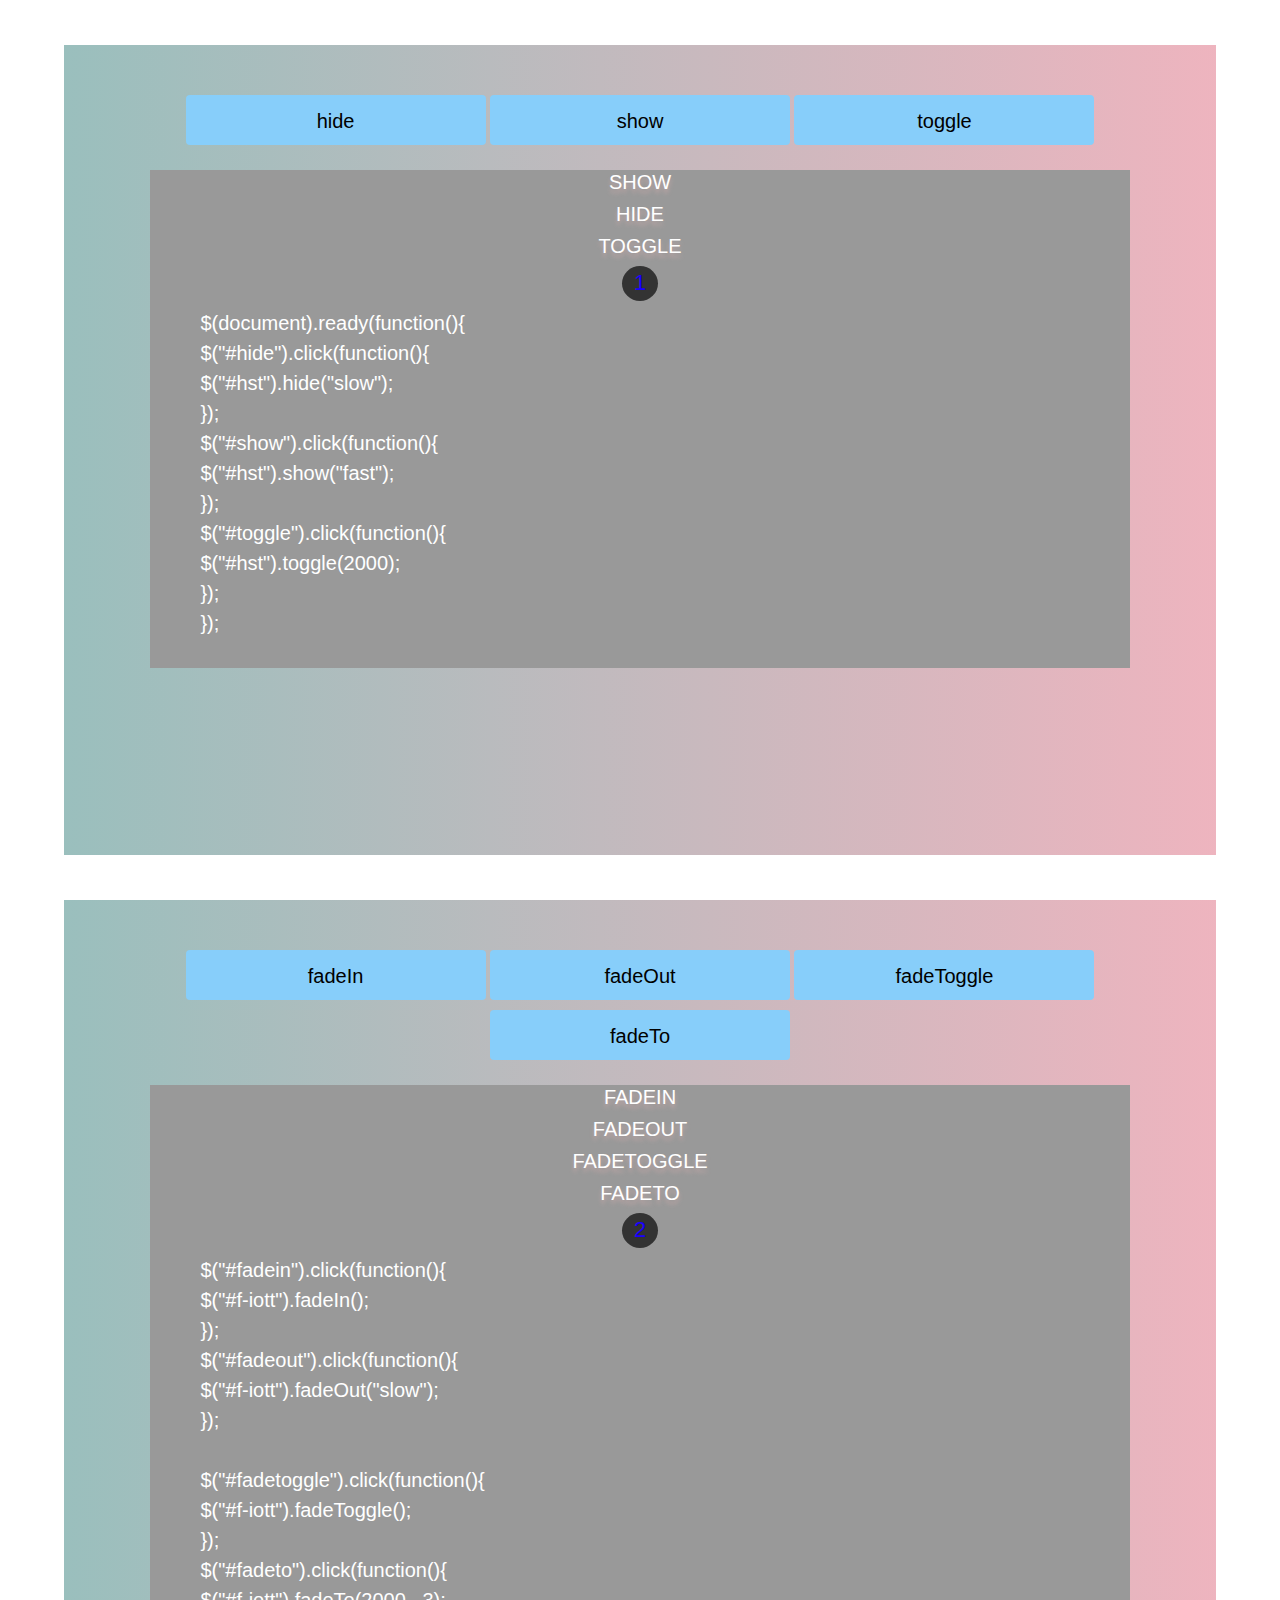
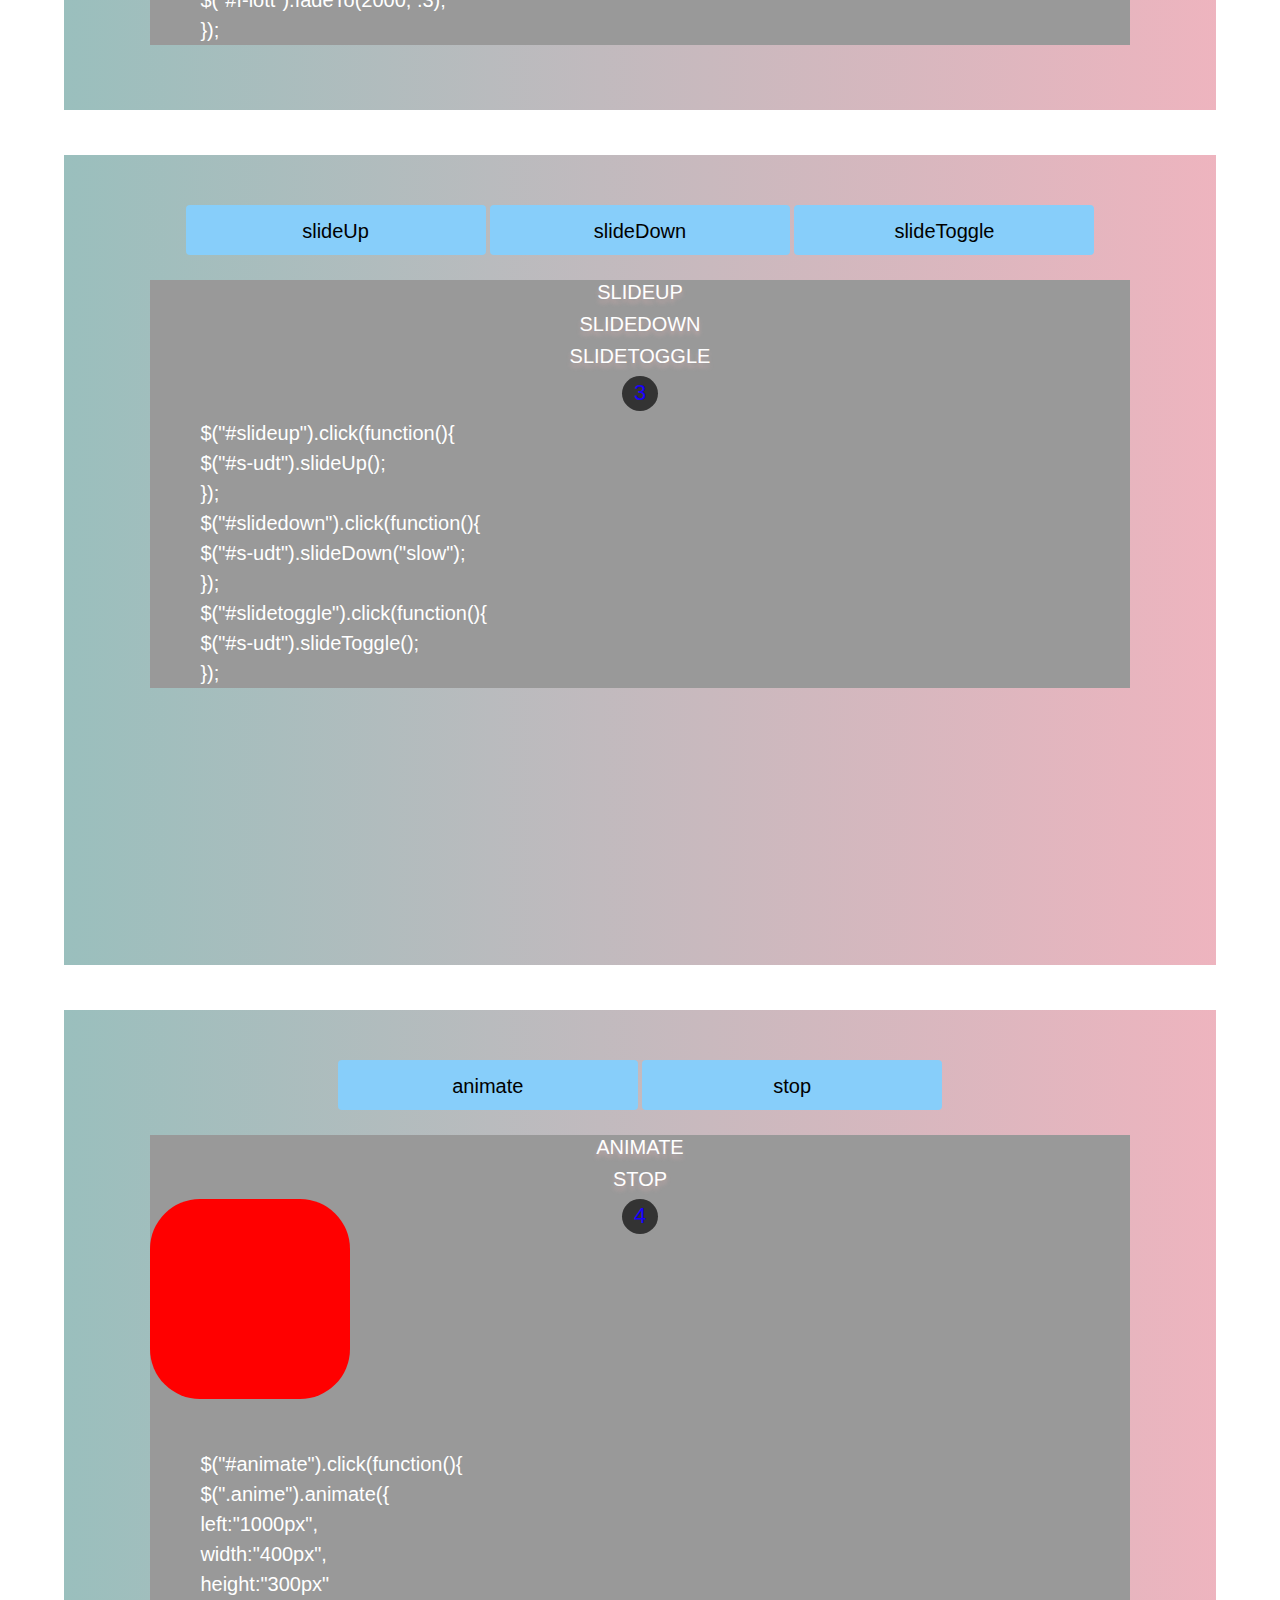
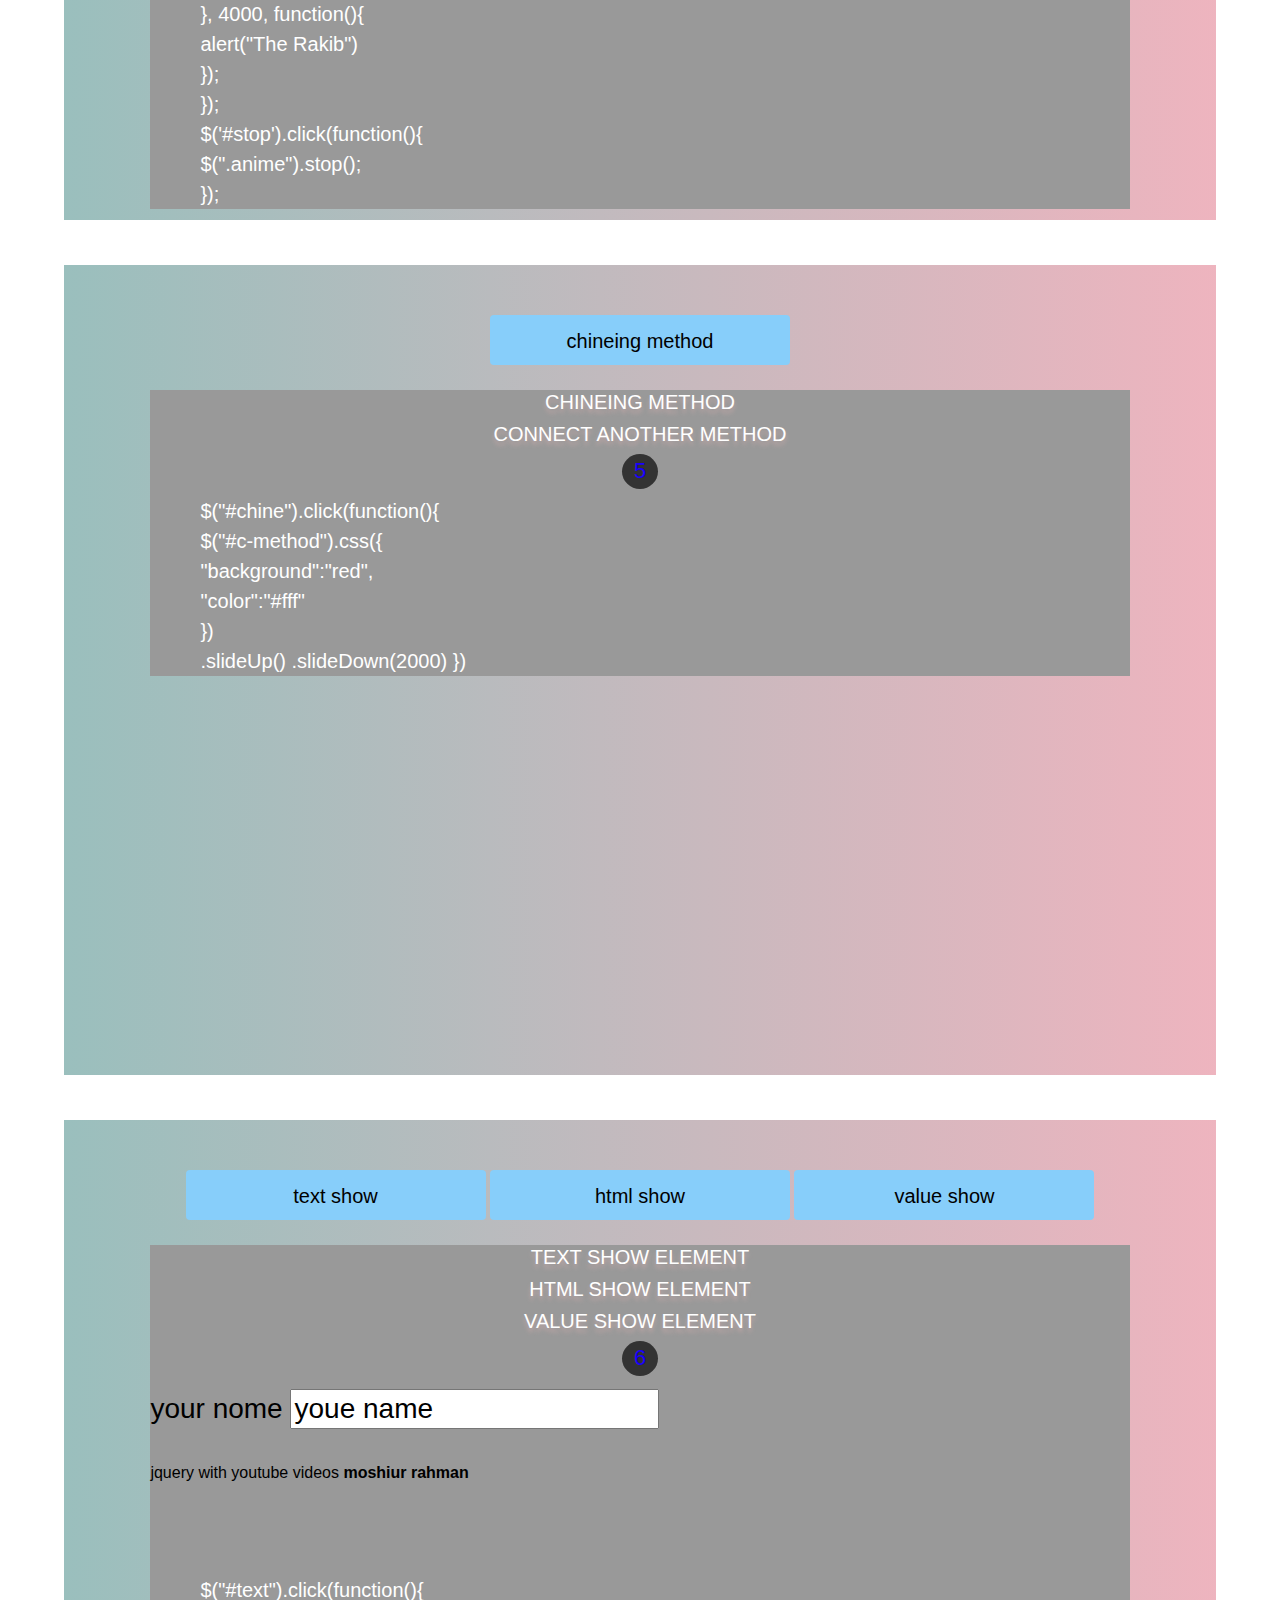
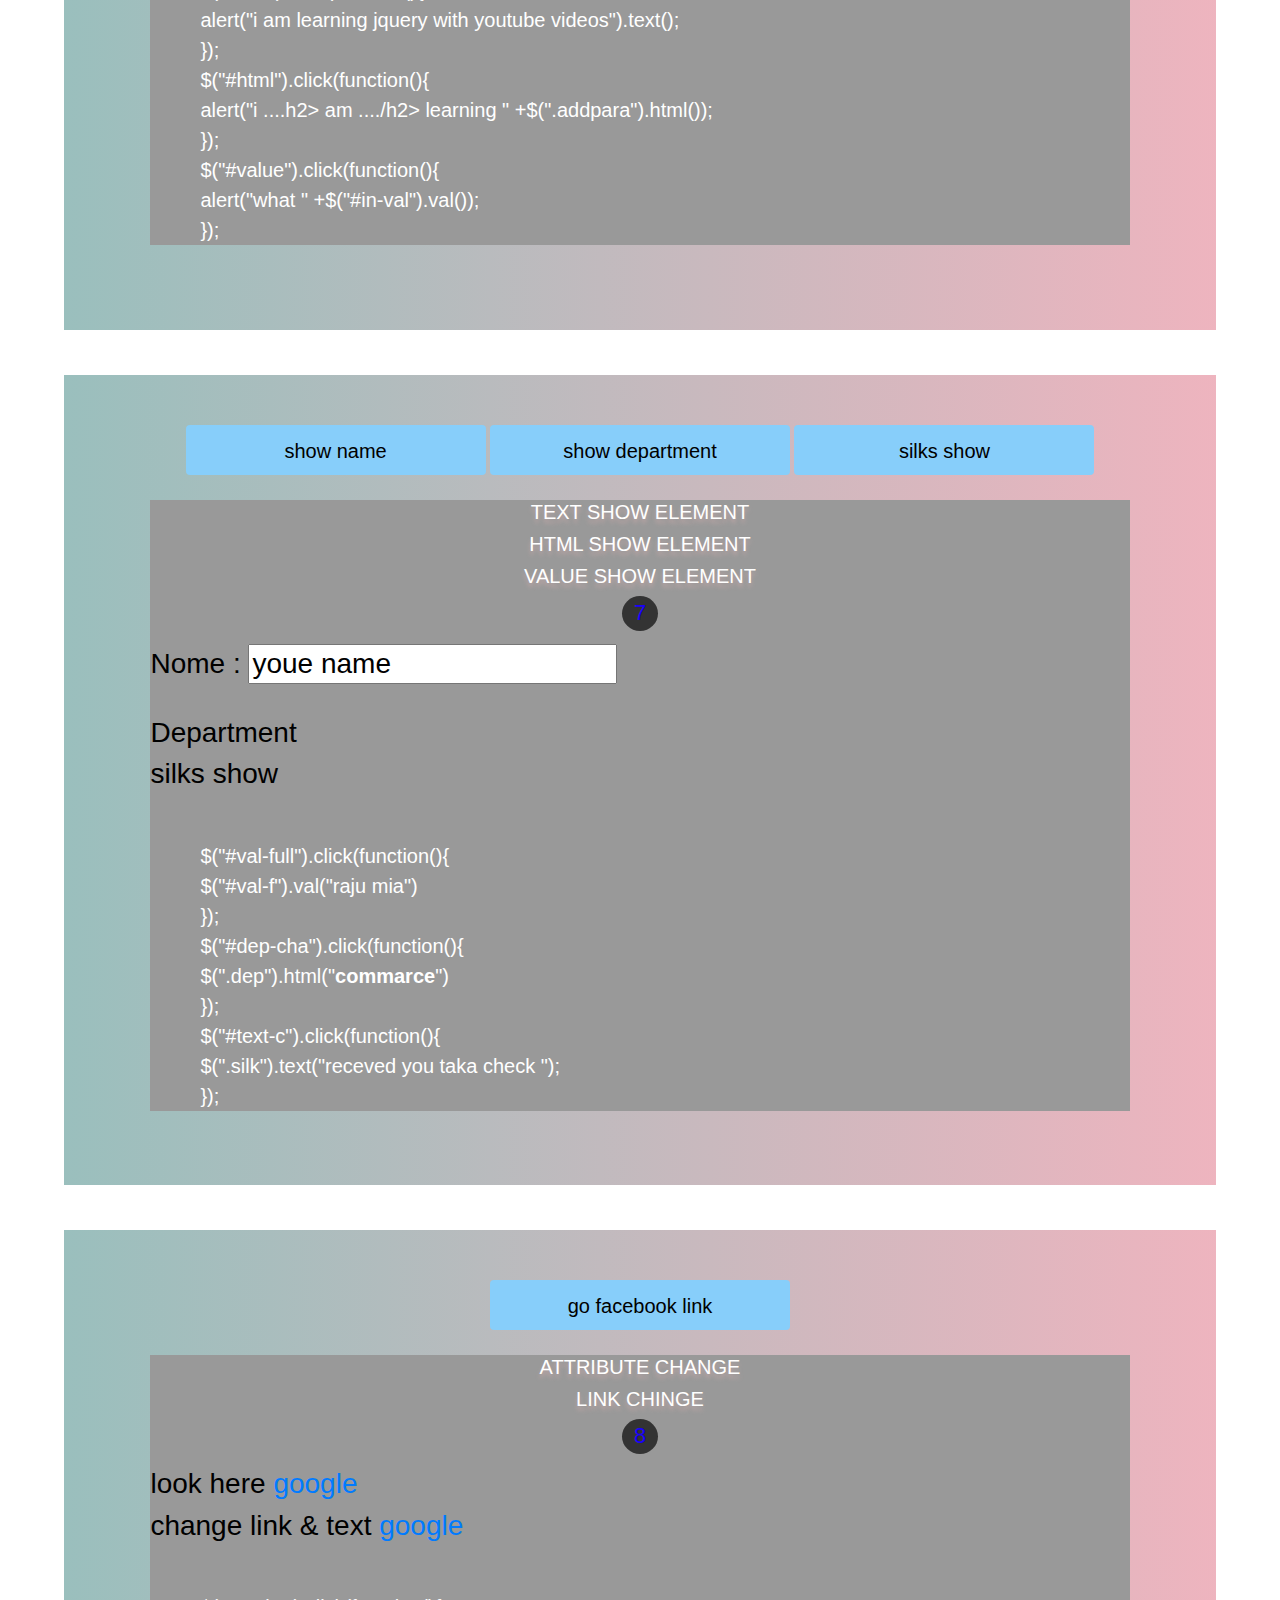
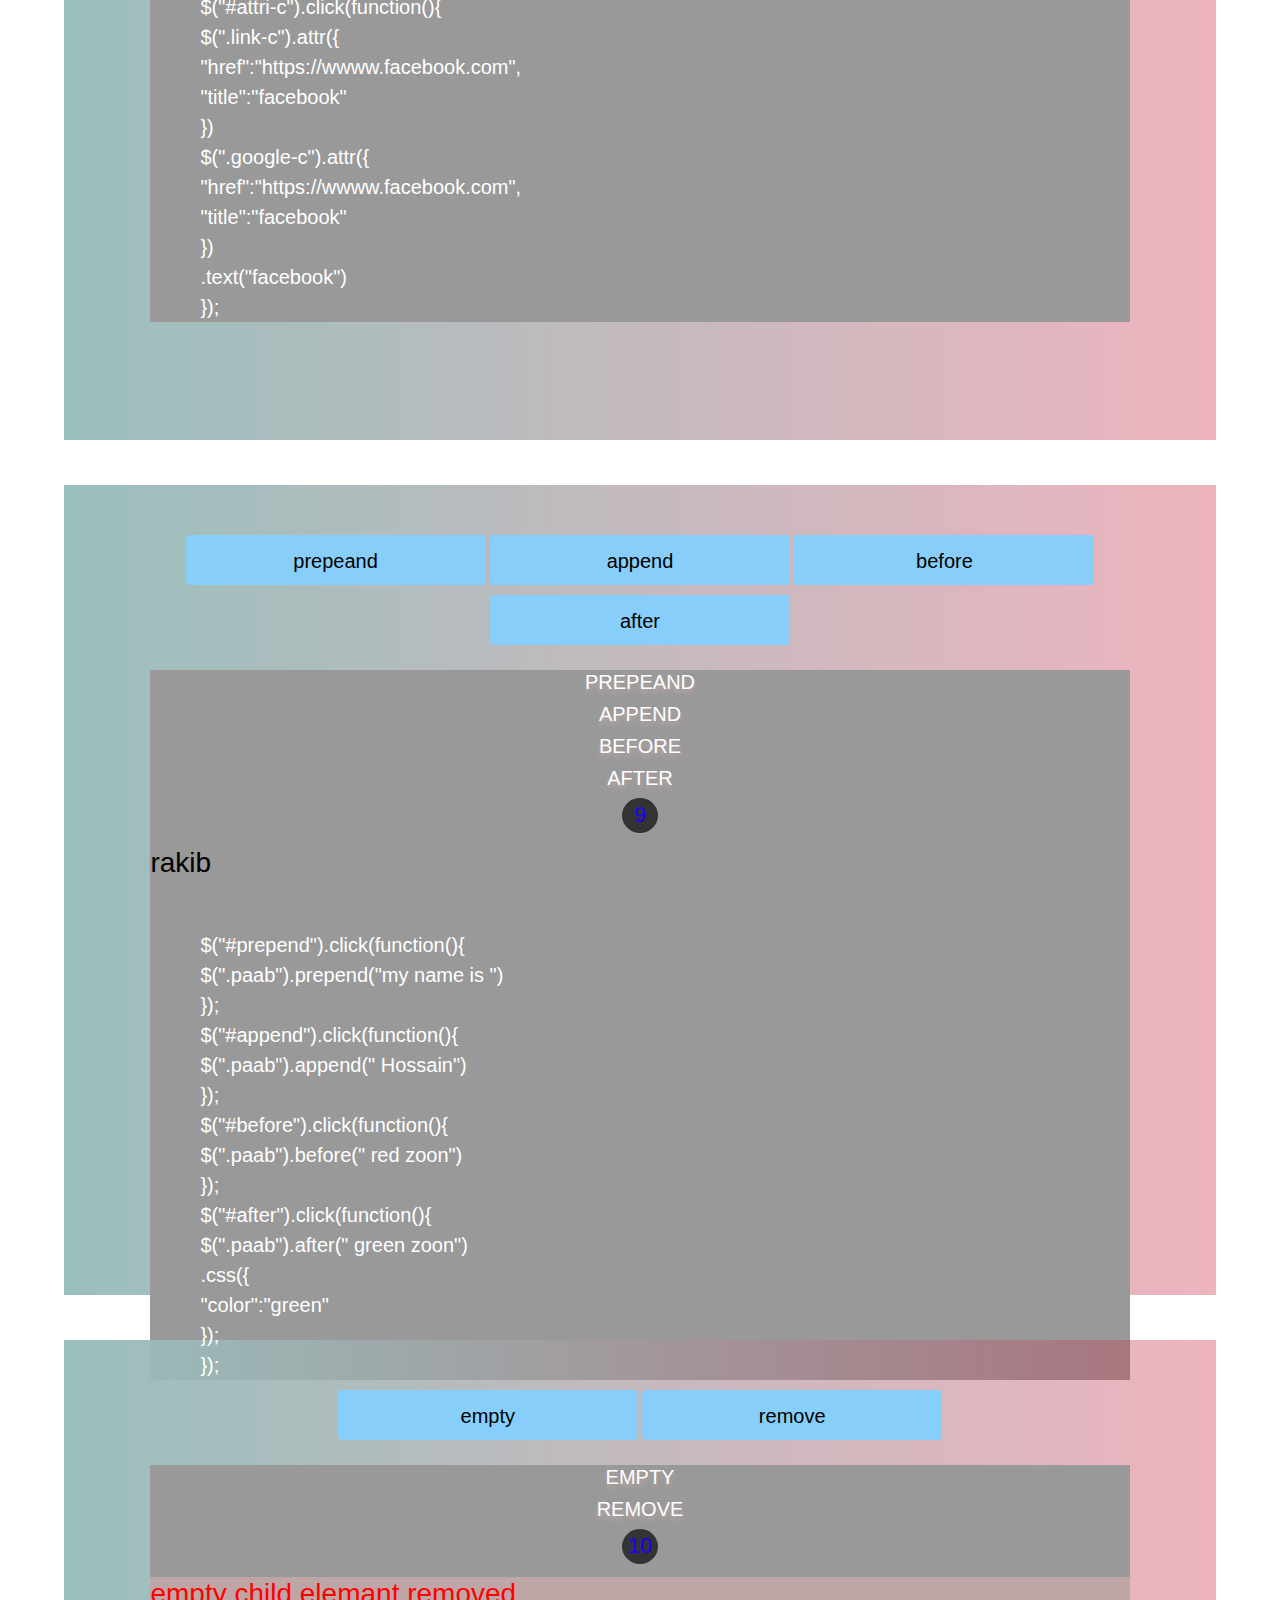
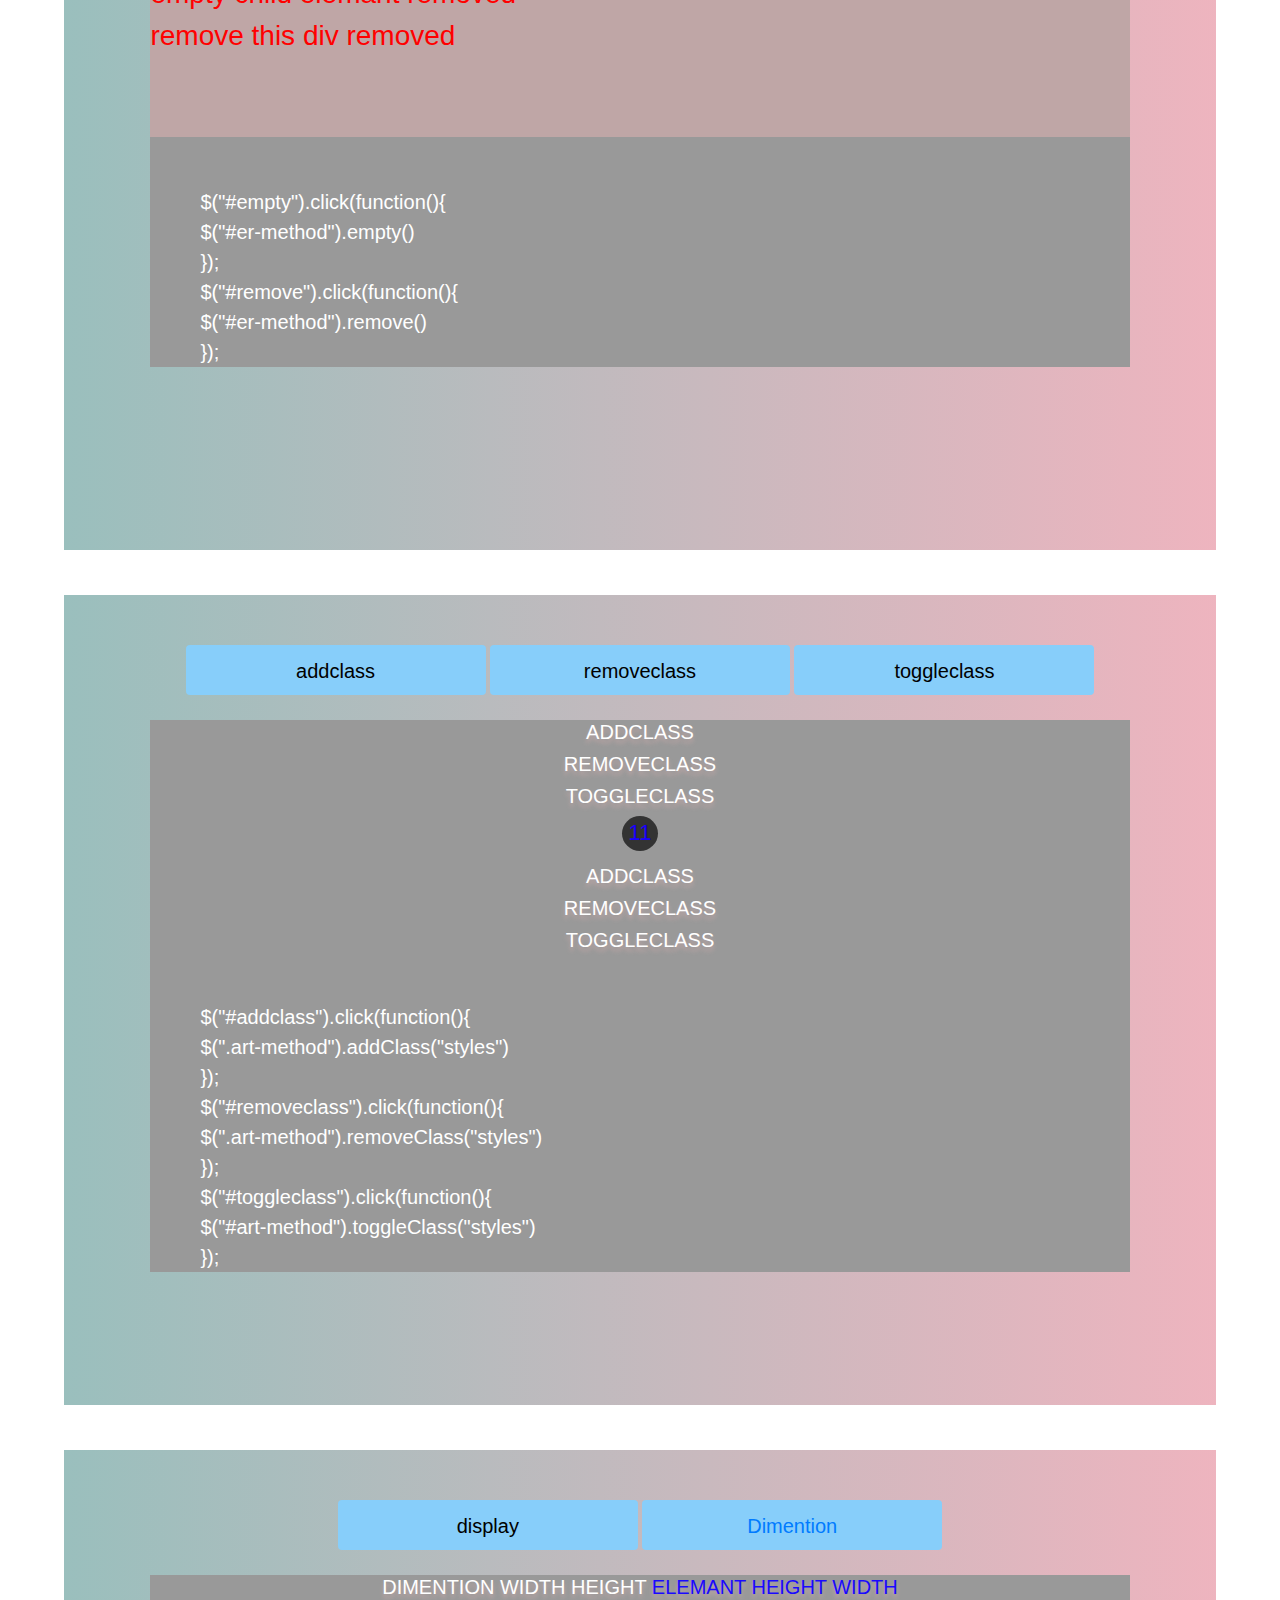
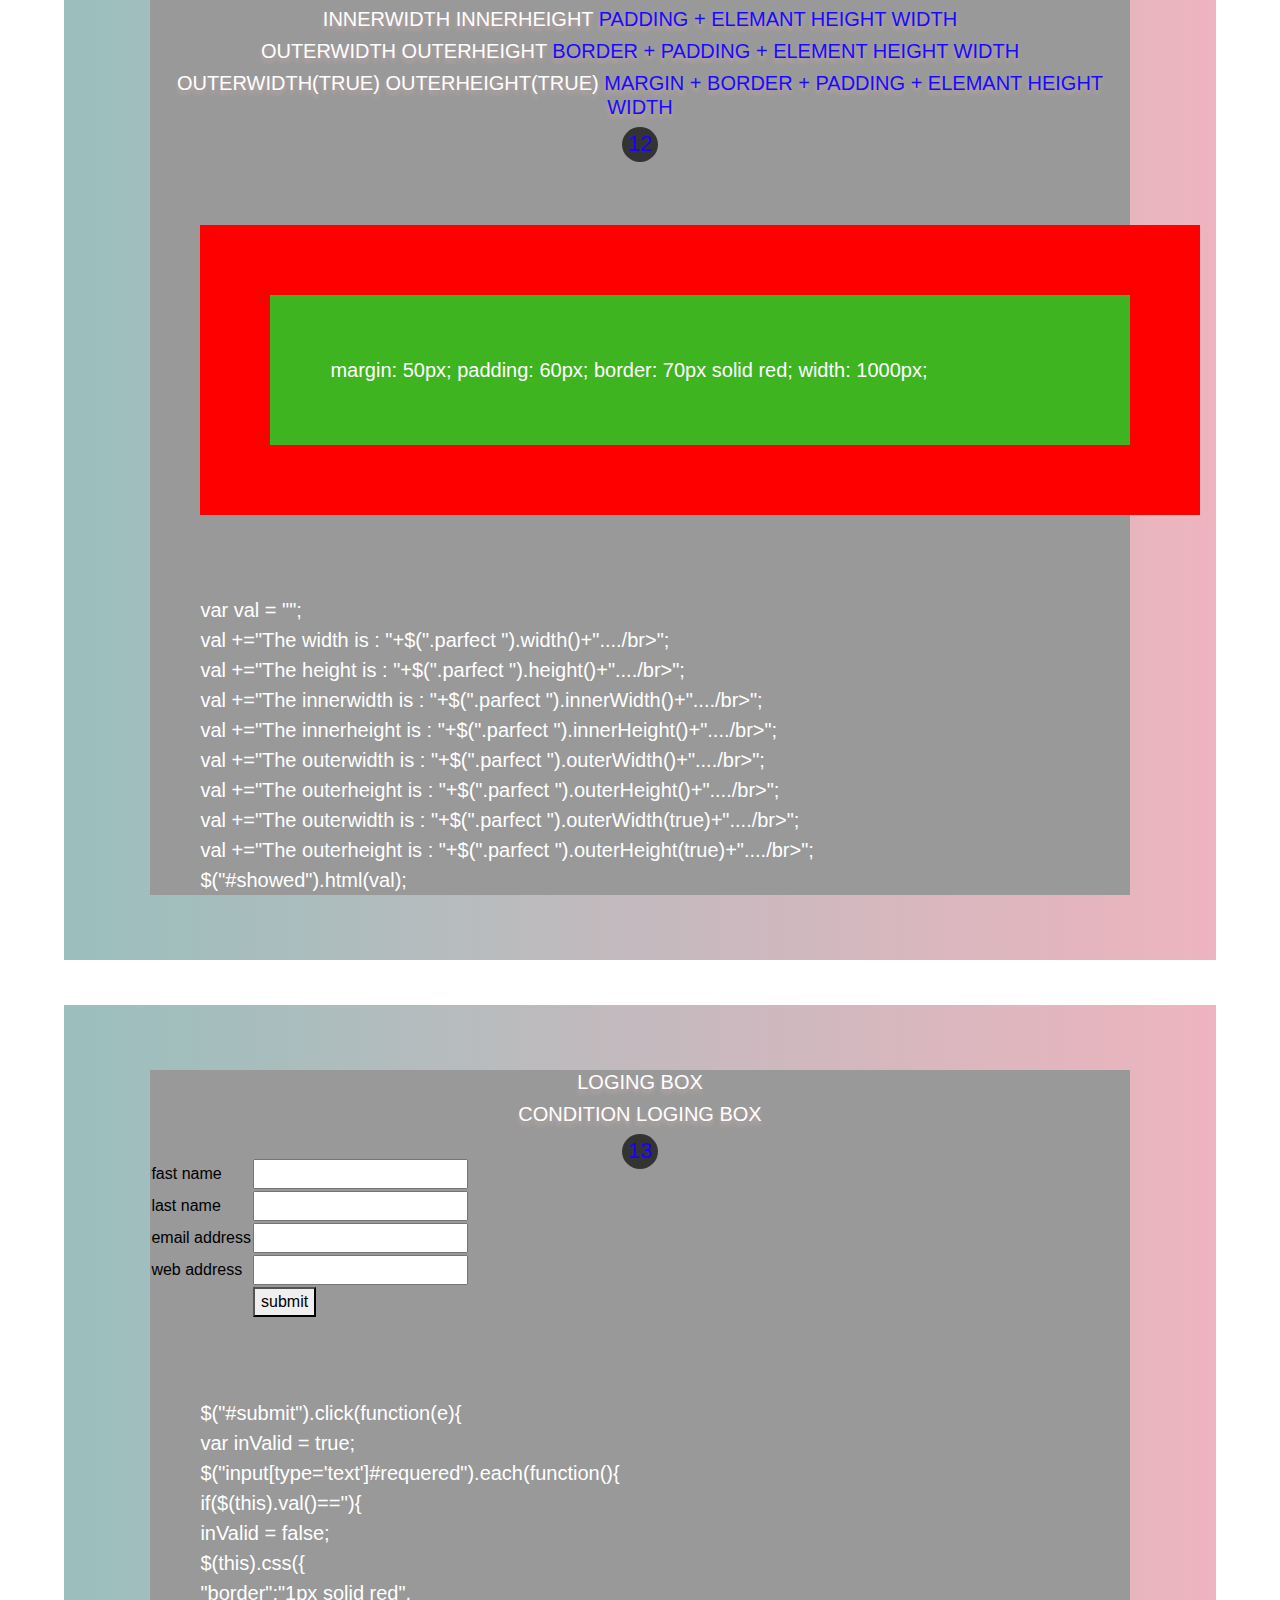
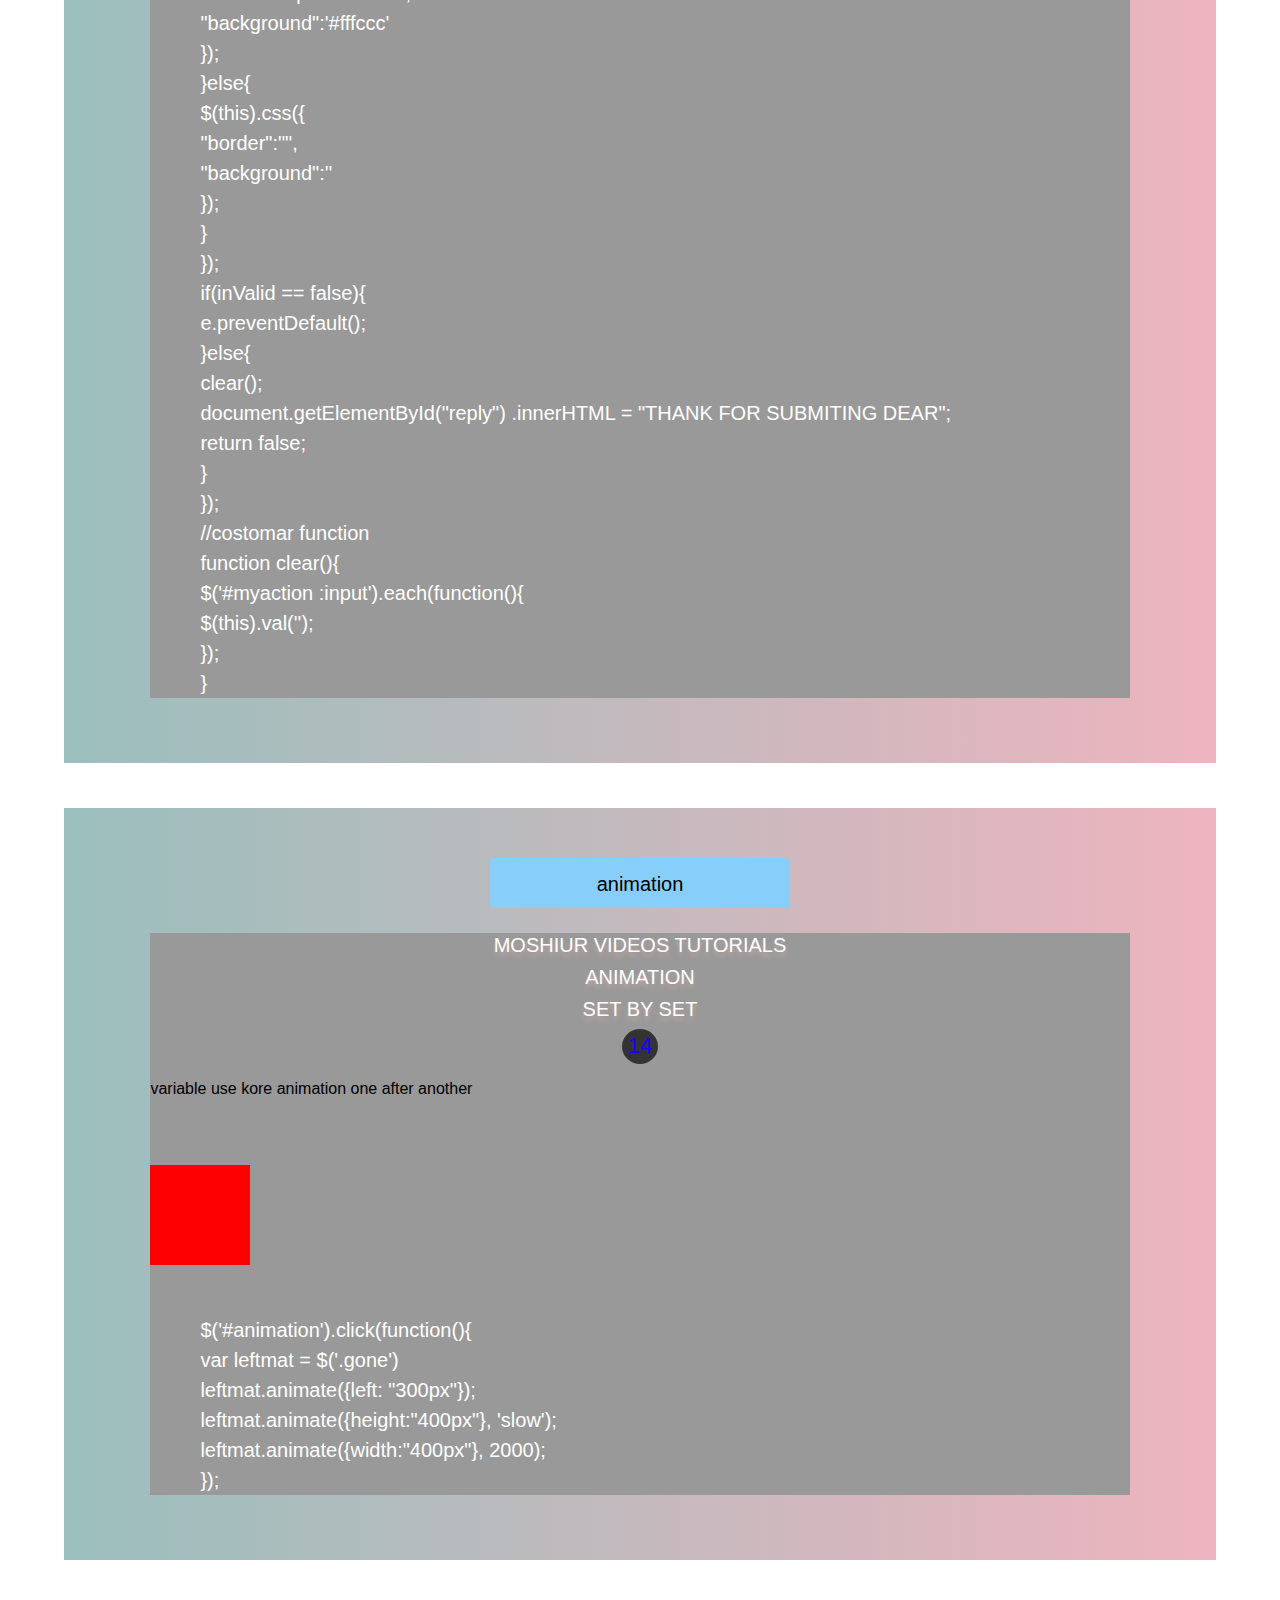
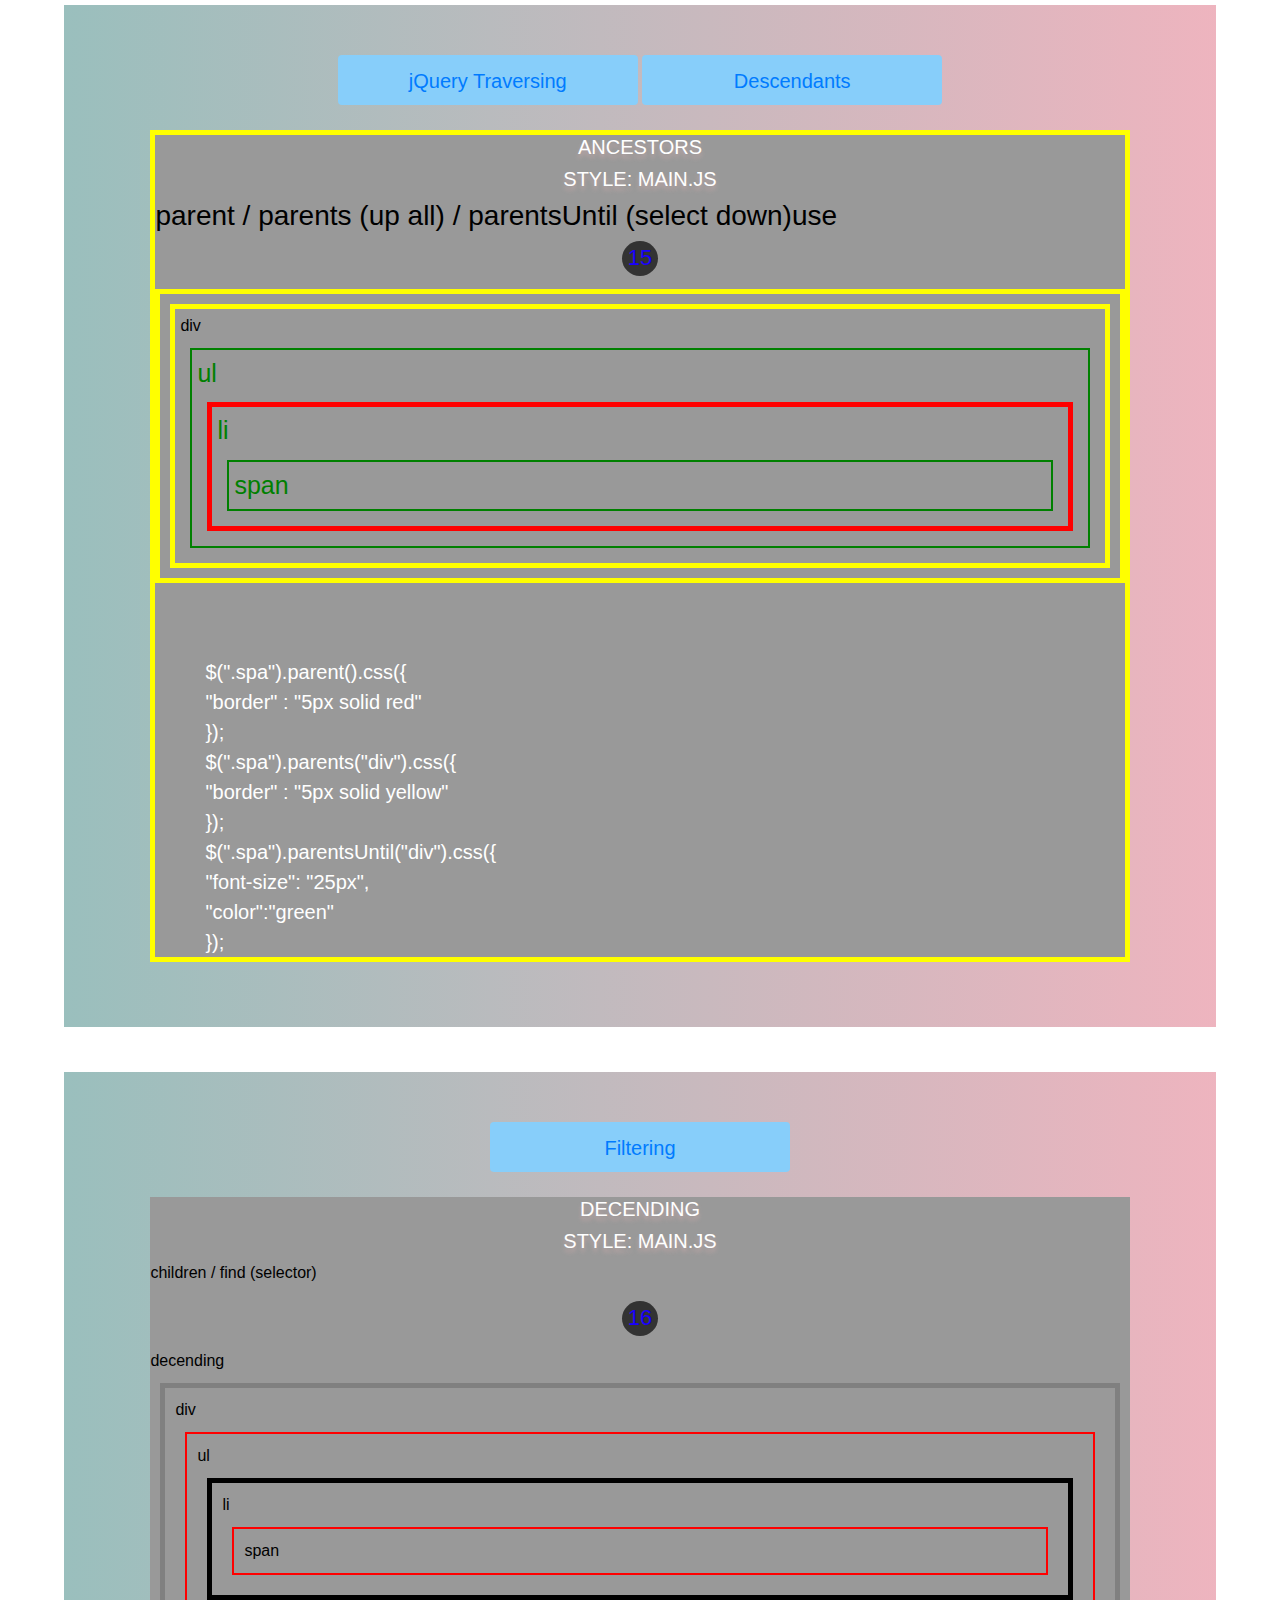
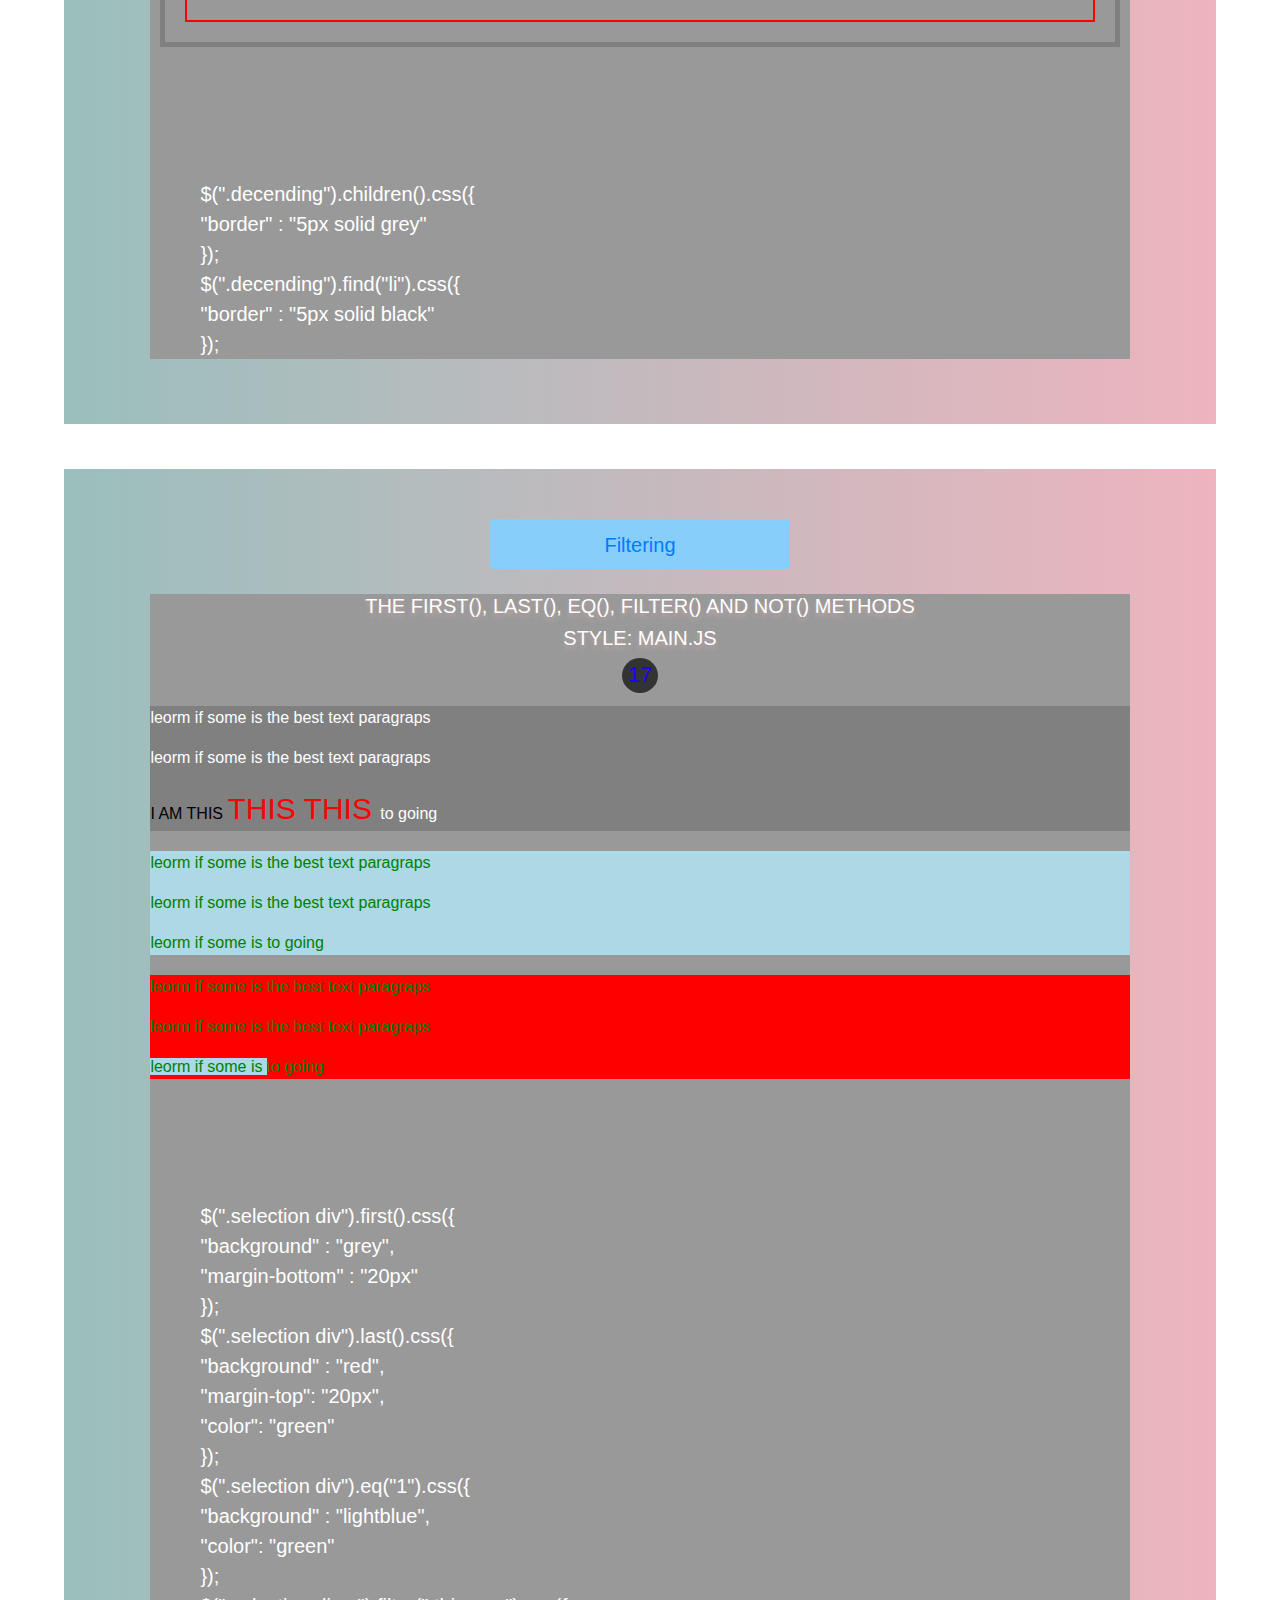
<file: jquery all Action in here/index.html>
<!doctype html>
<html class="no-js" lang="">

<head>
  <meta charset="utf-8">
  <title></title>
  <meta name="description" content="">
  <meta name="viewport" content="width=device-width, initial-scale=1">

  <meta property="og:title" content="">
  <meta property="og:type" content="">
  <meta property="og:url" content="">
  <meta property="og:image" content="">

  <link rel="manifest" href="site.webmanifest">
  <link rel="apple-touch-icon" href="icon.png">
  <!-- Place favicon.ico in the root directory -->

  <link rel="stylesheet" href="asset/css/normalize.css">
  <link rel="stylesheet" href="asset/css/font-awesome.min.css">
  <link rel="stylesheet" href="asset/css/bootstrap.css">
  <link rel="stylesheet" href="asset/css/style.css">

  <meta name="theme-color" content="#fafafa">
</head>

<body>
  <!-- hide show toggle-->
	<section class="hide-area">

    <div class="text-center">
      <button class="btn" id="hide">hide</button>
      <button class="btn" id="show">show</button>
      <button class="btn" id="toggle">toggle</button>
    </div>

    <div id="hst" class="style-div">
      <h2>show</h2>
      <h2>hide</h2>
      <h2>toggle</h2>
      <h6>1</h6>
      <p class="main-js"><br>
        $(document).ready(function(){ <br>
        $("#hide").click(function(){<br>
            $("#hst").hide("slow");<br>
        });<br>
        $("#show").click(function(){<br>
            $("#hst").show("fast");<br>
        });<br>
        $("#toggle").click(function(){<br>
            $("#hst").toggle(2000);<br>
        });<br>
    });<br>
    <br>
  </p>
    </div>
  </section>
  <!--hide show toggle-->

  <!-- fadeIn fadeOut fadeToggle fadeTo-->
	<section class="fade-area">

    <div class="text-center">
      <button class="btn" id="fadein">fadeIn</button>
      <button class="btn" id="fadeout">fadeOut</button>
      <button class="btn" id="fadetoggle">fadeToggle</button>
      <button class="btn" id="fadeto">fadeTo</button>
    </div>

    <div id="f-iott" class="style-div">
      <h2>fadeIn </h2>
      <h2>fadeOUt</h2>
      <h2>fadeToggle</h2>
      <h2>fadeTo</h2>
      <h6>2</h6>
      <p class="main-js"><br>
        
        $("#fadein").click(function(){<br>
            $("#f-iott").fadeIn();<br>
        });<br>
        $("#fadeout").click(function(){<br>
            $("#f-iott").fadeOut("slow");<br>
        });<br><br>
        $("#fadetoggle").click(function(){<br>
            $("#f-iott").fadeToggle();<br>
        });<br>
        $("#fadeto").click(function(){<br>
            $("#f-iott").fadeTo(2000, .3);<br>
        });<br>
       </p>
  
    </div>
  </section>
  <!--fadeIn fadeOut fadeToggle fadeTo-->

  <!--slideUp slideDown slideToggle -->
	<section class="slideup-area">

    <div class="text-center">
      <button class="btn" id="slideup">slideUp</button>
      <button class="btn" id="slidedown">slideDown</button>
      <button class="btn" id="slidetoggle">slideToggle</button>
    </div>

    <div id="s-udt" class="style-div">
      <h2>slideup </h2>
      <h2>slidedown</h2>
      <h2>slidetoggle</h2>
      <h6>3</h6>
      <p class="main-js"><br>
        
      $("#slideup").click(function(){<br>
          $("#s-udt").slideUp();<br>
      });<br>
      $("#slidedown").click(function(){<br>
          $("#s-udt").slideDown("slow");<br>
      });<br>
      $("#slidetoggle").click(function(){<br>
          $("#s-udt").slideToggle();<br>
      });<br>

       </p>
  
    </div>
  </section>
  <!--slideUp slideDown slideToggle-->

  <!--amimate stop method -->
	<section class="slideup-area">

    <div class="text-center">
      <button class="btn" id="animate">animate</button>
      <button class="btn" id="stop">stop</button>
    </div>

    <div id="s-udt" class="style-div">
      <h2>animate </h2>
      <h2>stop</h2>
      <h6>4</h6>
      <div class="anime"></div>
      <p class="main-js"><br>
        $("#animate").click(function(){<br>
          $(".anime").animate({<br>
              left:"1000px",<br>
              width:"400px",<br>
              height:"300px"<br>
          }, 4000, function(){<br>
              alert("The Rakib")<br>
          });<br>
      });<br>
      $('#stop').click(function(){<br>
          $(".anime").stop();<br>
      });<br>
  
       </p>
  
    </div>
  </section>
  <!--amimate stop method-->

  <!--chineing method -->
	<section class="chineing-area">

    <div class="text-center">
      <button class="btn" id="chine">chineing method</button>
    </div>

    <div id="c-method" class="style-div">
      <h2>chineing method</h2>
      <h2>connect another method</h2>
      <h6>5</h6>
      <p class="main-js"><br>
        $("#chine").click(function(){<br>
          $("#c-method").css({<br>
              "background":"red",<br>
              "color":"#fff"<br>
          })<br>
          .slideUp()
          .slideDown(2000)
      })<br>
       </p>
       
    </div>
  </section>
  <!--chineing method-->

  <!-- text html val = shoe -->
	<section class="text-html-val-area">

    <div class="text-center">
      <button class="btn" id="text">text show</button>
      <button class="btn" id="html">html show</button>
      <button class="btn" id="value">value show</button>
    </div>

    <div id="thv-method" class="style-div">
      <h2>text show element</h2>
      <h2>html show element</h2>
      <h2>value show element</h2>
      <h6>6</h6> <br><br>
      <h3>your nome <input id="in-val" type="text" value="youe name"></h3><br>
      <p class="addpara">jquery with youtube videos <strong>moshiur rahman</strong></p><br>
      <p class="main-js"><br>
        $("#text").click(function(){<br>
          alert("i am learning jquery with youtube videos").text();<br>
      });<br>
  
      $("#html").click(function(){<br>
          alert("i ....h2> am ..../h2> learning " +$(".addpara").html());<br>
      });<br>
  
      $("#value").click(function(){<br>
          alert("what " +$("#in-val").val());<br>
      });<br>
  
       </p>
       
    </div>
  </section>
  <!-- text html val = shoe -->

  <!--conteant and attribute change -->
	<section class="text-html-val-area">

    <div class="text-center">
      <button class="btn" id="val-full">show name</button>
      <button class="btn" id="dep-cha">show department</button>
      <button class="btn" id="text-c">silks show</button>
    </div>

    <div id="thv-method" class="style-div">
      <h2>text show element</h2>
      <h2>html show element</h2>
      <h2>value show element</h2>
      <h6>7</h6> <br><br>
      <h3>Nome : <input id="val-f" type="text" value="youe name"></h3><br>
      <h3 class="dep">Department</h3>
      <h3 class="silk">silks show</h3>
      <p class="main-js"><br>
        $("#val-full").click(function(){<br>
          $("#val-f").val("raju mia")<br>
      });<br>
  
      $("#dep-cha").click(function(){<br>
          $(".dep").html("<b>commarce</b>")<br>
      });<br>
  
      $("#text-c").click(function(){<br>
          $(".silk").text("receved you taka check ");<br>
      });<br>
       </p>
       
    </div>
  </section>
  <!-- conteant and attribute change-->

  <!-- attribute change -->
	<section class="text-html-val-area">

    <div class="text-center">
      <button class="btn" id="attri-c">go facebook link </button>
    </div>

    <div id="thv-method" class="style-div">
      <h2>attribute change</h2>
      <h2>link chinge</h2>
      <h6>8</h6> <br><br>
      <h3>look here <a class="link-c" href="https://www.google.com" title="google">google</a></h3>
      <h3>change link & text <a class="google-c" href="https://www.google.com" title="google">google</a></h3>
      <p class="main-js"><br>
        $("#attri-c").click(function(){<br>
          $(".link-c").attr({<br>
              "href":"https://wwww.facebook.com",<br>
              "title":"facebook"<br>
          })<br>
          $(".google-c").attr({<br>
              "href":"https://wwww.facebook.com",<br>
              "title":"facebook"<br>
          })<br>
          .text("facebook")<br>
      });<br>
       </p>
       
    </div>
  </section>
  <!--attribute change-->

  <!-- arepend append afrter before -->
	<section class="text-html-val-area">

    <div class="text-center">
      <button class="btn" id="prepend">prepeand </button>
      <button class="btn" id="append">append</button>
      <button class="btn" id="before">before </button>
      <button class="btn" id="after">after </button>
    </div>

    <div id="thv-method" class="style-div">
      <h2>prepeand</h2>
      <h2>append</h2>
      <h2>before</h2>
      <h2>after</h2>
      <h6>9</h6> <br><br>
      <h3 class="paab">rakib</h3>
      <p class="main-js"><br>
        $("#prepend").click(function(){<br>
          $(".paab").prepend("my name is ")<br>
      });<br>
  
      $("#append").click(function(){<br>
          $(".paab").append(" Hossain")<br>
      });<br>
  
      $("#before").click(function(){<br>
          $(".paab").before(" red zoon")<br>
      });<br>
  
      $("#after").click(function(){<br>
          $(".paab").after(" green zoon")<br>
          .css({<br>
              "color":"green"<br>
          });<br>
      });<br>
  
       </p>
       
    </div>
  </section>
  <!--arepend append afrter before-->

  <!-- empty remove -->
	<section class="text-html-val-area">

    <div class="text-center">
      <button class="btn" id="empty">empty </button>
      <button class="btn" id="remove">remove</button>
    </div>

    <div  class="style-div">
      <h2>empty</h2>
      <h2>remove</h2>
      <h6>10</h6> <br><br>
      <div id="er-method">
        <h3>empty child elemant removed</h3>
        <h3>remove this div removed</h3>
      </div>
      <p class="main-js"><br>
        $("#empty").click(function(){<br>
          $("#er-method").empty()<br>
      });<br>
  
      $("#remove").click(function(){<br>
          $("#er-method").remove()<br>
      });<br>
       </p>
       
    </div>
  </section>
  <!--empty remove-->


  <!-- addClass removeClass toggleClass -->
	<section class="text-html-val-area">

    <div class="text-center">
      <button class="btn" id="addclass">addclass </button>
      <button class="btn" id="removeclass">removeclass</button>
      <button class="btn" id="toggleclass">toggleclass</button>
    </div>

    <div  class="style-div">
      <h2>addclass</h2>
      <h2>removeclass</h2>
      <h2>toggleclass</h2>
      <h6>11</h6> <br><br>
      <div class="art-method" id="art-method">
        <h2>addclass</h2>
        <h2>removeclass</h2>
        <h2>toggleclass</h2>
      </div>
      <p class="main-js"><br>
        $("#addclass").click(function(){<br>
          $(".art-method").addClass("styles")<br>
      });<br>
  
      $("#removeclass").click(function(){<br>
          $(".art-method").removeClass("styles")<br>
      });<br>
  
      $("#toggleclass").click(function(){<br>
          $("#art-method").toggleClass("styles")<br>
      });<br>
       </p>
    </div>
  </section>
  <!--addClass removeClass toggleClass-->

  <!-- dimention width height innerWidth innerHeight outerWidth outerHeight outerWidth(true) outerHeight(true) start -->
	<section class="h-auto">

    <div class="text-center">
      <button class="btn" id="display">display </button>
      <button class="btn"><a href="https://www.w3schools.com/jquery/jquery_dimensions.asp" target="_blank">Dimention</a></button>
    </div>

    <div  class="style-div">
      <h2>dimention width height <span>elemant height width </span></h2>
      <h2>innerWidth innerHeight <span>padding + elemant height width </span> </h2>
      <h2>outerWidth outerHeight <span>border + padding + element height width</span></h2>
      <h2>outerWidth(true) outerHeight(true) <span>margin + border + padding + elemant height width</span></h2>
      <h6>12</h6> <br>
      <div id="showed"></div><br>
      <div>
        <p class="parfect">
          margin: 50px;
          padding: 60px;
          border: 70px solid red;
          width: 1000px;
        </p>
      </div>
      <p class="main-js"><br>
        var val = "";<br>
        val +="The width is : "+$(".parfect ").width()+"..../br>";<br>
        val +="The height is : "+$(".parfect ").height()+"..../br>";<br>
        val +="The innerwidth is : "+$(".parfect ").innerWidth()+"..../br>";<br>
        val +="The innerheight is : "+$(".parfect ").innerHeight()+"..../br>";<br>
        val +="The outerwidth is : "+$(".parfect ").outerWidth()+"..../br>";<br>
        val +="The outerheight is : "+$(".parfect ").outerHeight()+"..../br>";<br>
        val +="The outerwidth is : "+$(".parfect ").outerWidth(true)+"..../br>";<br>
        val +="The outerheight is : "+$(".parfect ").outerHeight(true)+"..../br>";<br>
        $("#showed").html(val);<br>
       </p>
    </div>
  </section>
  <!--dimention width height innerWidth innerHeight outerWidth outerHeight outerWidth(true) outerHeight(true) snd-->

  <!-- dim--if else condition in loging box-->
	<section class="condition h-auto">


    <div  class="style-div">
      <h2>loging box</h2>
      <h2>condition loging box</h2>
      <h6>13</h6> <br>
      <div class="from">
        <form id="myaction">
          <table>
            <tr>
              <td>fast name</td>
              <td><input id="requered" type="text"></td>
            </tr>
            <tr>
              <td>last name</td>
              <td><input id="requered" type="text"></td>
            </tr>
            <tr>
              <td>email address</td>
              <td><input id="requered" type="text"></td>
            </tr>
            <tr>
              <td>web address</td>
              <td><input id="requered" type="text"></td>
            </tr>
            <tr>
              <td></td>
              <td><button id="submit"  >submit</button></td>
            </tr>
          </table>
          <div id="reply"></div>
        </form>
      </div>
      <p class="main-js"><br><br>
      $("#submit").click(function(e){<br>
        var inValid = true;<br>
        $("input[type='text']#requered").each(function(){<br>
            if($(this).val()==''){<br>
                inValid = false;<br>
                $(this).css({<br>
                    "border":"1px solid red",<br>
                    "background":'#fffccc'<br>
                });<br>
            }else{<br>
                $(this).css({<br>
                    "border":"",<br>
                    "background":''<br>
                });<br>
            }<br>
        });<br>
        if(inValid == false){<br>
            e.preventDefault();<br>
        }else{<br>
            clear();<br>
            document.getElementById("reply") .innerHTML = "THANK FOR SUBMITING DEAR";<br>
            return false;<br>
        }<br>
      });<br>

      //costomar function<br>

      function clear(){<br>
        $('#myaction :input').each(function(){<br>
            $(this).val('');<br>
        });<br>
      }<br>
       </p>
    </div>
  </section>
  <!----if else condition in loging box-->

  <!-- animation set by set -->
	<section class="animation-area h-auto">

    <div class="text-center">
      <button class="btn" id="animation">animation </button>
    </div>

    <div  class="style-div">
      <h2>moshiur videos tutorials</h2>
      <h2>animation</h2>
      <h2>set by set</h2>
      <h6>14</h6> <br><br>
	    <p>variable use kore animation one after another</p> <br><br>
      <div class="gone">
      </div>
      <p class="main-js"><br>
        $('#animation').click(function(){<br>
          var leftmat = $('.gone')<br>
        
          leftmat.animate({left: "300px"});<br>
          leftmat.animate({height:"400px"}, 'slow');<br>
          leftmat.animate({width:"400px"}, 2000);<br>
        
          });<br>
       </p>
    </div>
  </section>
  <!--animation set by set-->

  <!-- ancestors  -->
	<section class="animation-area h-auto">
    <div class="text-center">
      <button class="btn"><a href="https://www.w3schools.com/jquery/jquery_traversing.asp" target="_blank">jQuery Traversing</a></button>
      <button class="btn"><a href="https://www.w3schools.com/jquery/jquery_traversing_ancestors.asp" target="_blank"> Descendants</a></button>
    </div>
    <div  class="style-div">
      <h2>Ancestors</h2>
      <h2>style: main.js</h2>
      <h3>parent / parents (up all) / parentsUntil (select down)use</h3>
      <h6>15</h6><br><br>
      <div class="ancestors">
        <div>div
          <ul>ul
            <li>li
              <span class="spa">span</span>
            </li>
          </ul>
        </div>
      </div><br>
      <p class="main-js"><br>
        $(".spa").parent().css({<br>
          "border" : "5px solid red"<br>
        });<br>
      
        $(".spa").parents("div").css({<br>
          "border" : "5px solid yellow"<br>
        });<br>
        $(".spa").parentsUntil("div").css({<br>
          "font-size": "25px",<br>
          "color":"green"<br>
        });<br>
       </p>
    </div>
  </section>
  <!--ancestors -->

  <!-- Decending  -->
	<section class="animation-area h-auto">
    <div class="text-center">
      <button class="btn"><a href="https://www.w3schools.com/jquery/jquery_traversing_filtering.asp" target="_blank"> Filtering </a></button>
    </div>
    <div  class="style-div">
      <h2>Decending</h2>
      <h2>style: main.js</h2>
      <p>children / find (selector) </p>
      <h6>16</h6><br><br>
      <div class="decending">
        decending
        <div> div
          <ul>ul
            <li>li
              <span>span</span>
            </li>
          </ul>
        </div>
      </div><br><br><br>
      <p class="main-js"><br>
        $(".decending").children().css({<br>
          "border" : "5px solid grey"<br>
        });<br>
        $(".decending").find("li").css({<br>
          "border" : "5px solid black"<br>
        });<br>
       </p>
    </div>
  </section>
  <!--Decending -->

  <!-- Decending  -->
	<section class="-area h-auto">
    <div class="text-center">
      <button class="btn"><a href="https://www.w3schools.com/jquery/jquery_traversing_filtering.asp" target="_blank"> Filtering </a></button>
    </div>
    <div  class="style-div">
      <h2>The first(), last(), eq(), filter() and not() Methods</h2>
      <h2>style: main.js</h2>
      <h6>17</h6><br><br>
      <div class="selection">
        <div class="sub-sel">
          <p>leorm if some is the best text paragraps</p>
          <p>leorm if some is the best text paragraps</p>
          <a class="thise">I AM THIS </a>
          <a> THIS </a>
          <a> THIS </a>
          <span> to going</span>
        </div>
        <div>
          <p>leorm if some is the best text paragraps</p>
          <p>leorm if some is the best text paragraps</p>
          <a>leorm if some is </a>
          <span> to going</span>
        </div>
        <div>
          <p>leorm if some is the best text paragraps</p>
          <p>leorm if some is the best text paragraps</p>
          <a class="thispara">leorm if some is </a>
          <span> to going</span>
        </div>
      </div> <br><br><br>
      <p class="main-js"><br>
        $(".selection div").first().css({<br>
          "background" : "grey",<br>
          "margin-bottom" : "20px"<br>
        });<br>
      
        $(".selection div").last().css({<br>
          "background" : "red",<br>
          "margin-top": "20px",<br>
          "color": "green"<br>
      
        });<br>
      
        $(".selection div").eq("1").css({<br>
          "background" : "lightblue",<br>
          "color": "green"<br>
      
        });<br>
      
        $(".selection div a").filter(".thispara").css({<br>
          "background" : "lightblue",<br>
          "color": "green"<br>
      
        });<br>
      
        $(".sub-sel a").not(".thise").css({<br>
          "font-size" : "30px",<br>
          "color": "red"<br>
      
        });
      
       </p>
    </div>
  </section>
  <!--Decending -->

  <!-- Decending  -->
	<section class="animation-area h-auto">
    <div class="text-center">
      <button class="btn"><a href="https://www.w3schools.com/jquery/jquery_traversing_siblings.asp" target="_blank">Siblings</a></button>
    </div>
    <div  class="style-div">
      <h2>siblings</h2>
      <h2>style: main.js</h2>
      <p>siblings / next / nextAll / prev / prevAll /nextUntil (select stop) / prevUntil(select stop) </p>
      <h6>18</h6>
      <div class="siblings">
        i am sublings
        <div> div
          <button>click me</button>
          <h1>i am h1 </h1>
          <h2>i am h2</h2>
          <h2>i am h2</h2>
          <h2>am i h2</h2>
          <p> i am P  leorm if some is the best text paragraps</p>
          <p>i am P leorm if some is the best text paragraps</p>
          <a> i am a leorm if some is </a>
          <span>i am span to going</span>
        </div>
      </div> <br>
      <p class="main-js"><br>
        $(".siblings h1").siblings().css({<br>
          "border" : "5px solid grey"<br>
        });<br>
      
        $(".siblings h2").siblings("span").css({<br>
          "border" : "5px solid green"<br>
        });<br>
      
        $(".siblings h2").next().css({<br>
          "color" : "red"<br>
          "font-size":"20px"<br>
        });<br>
        $(".siblings h2").prev().css({<br>
          "color" : "green"<br>
        });<br>
      
        $(".siblings a").prevUntil("h1").css({<br>
          "background" : "yellow",<br>
        });<br>
       </p>
    </div>
  </section>
  <!--Decending -->

  <script src="asset/js/jquery.min.js"></script>
  <script src="asset/js/vendor/modernizr-3.11.2.min.js"></script>
  <script src="asset/js/bootstrap.min.js"></script>
  <script src="asset/js/plugins.js"></script>
  <script src="asset/js/main.js"></script>

</body>

</html>
</file>
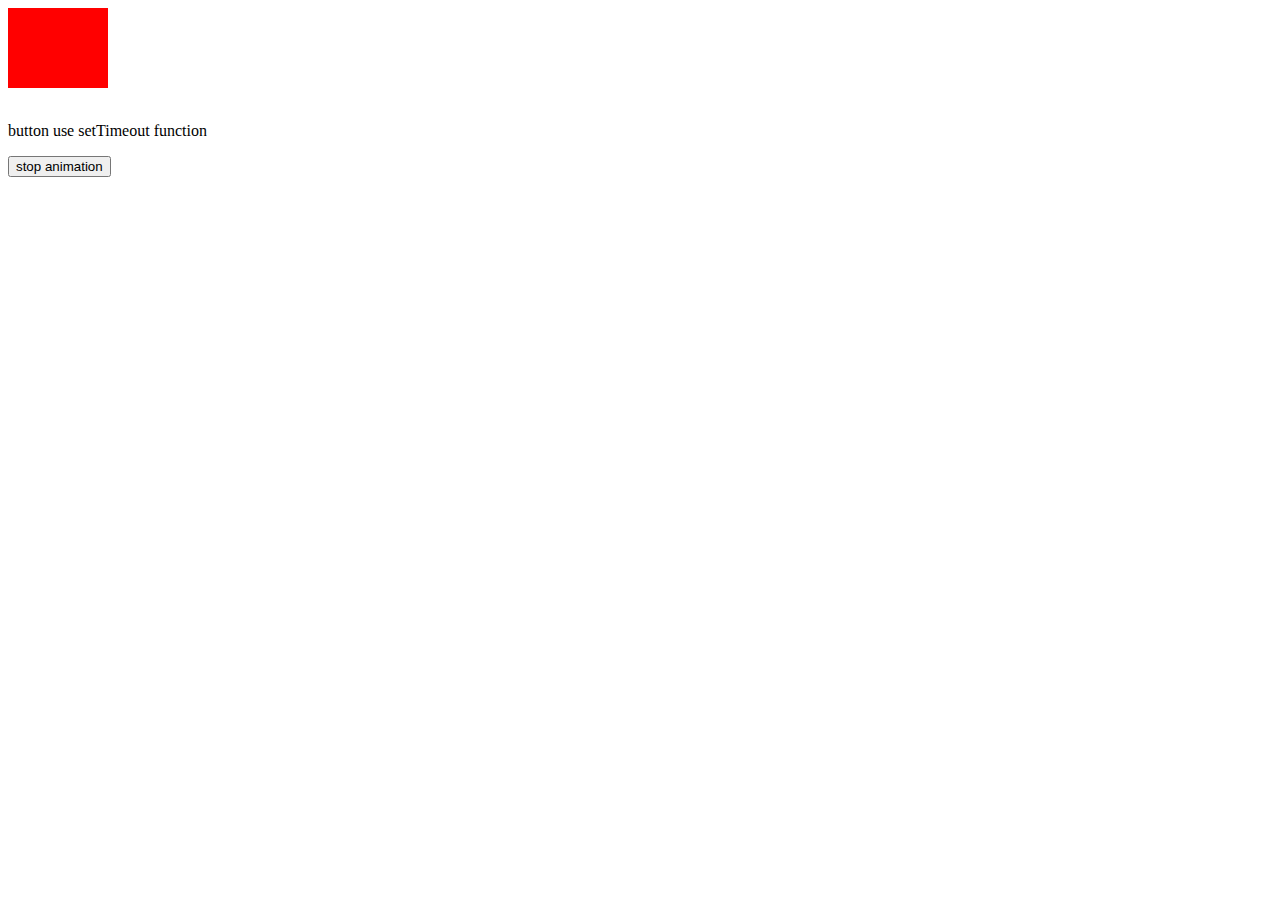
<file: java/animation.html>
<!DOCTYPE html>
<html lang="en">
<head>
    <meta charset="UTF-8">
    <meta http-equiv="X-UA-Compatible" content="IE=edge">
    <meta name="viewport" content="width=device-width, initial-scale=1.0">
    <title>Document</title>

    <style>
        #dive{
            height: 80px;
            width: 100px;
            background-color: red;
        }
    </style>
</head>
<body>
    
    <div id="dive"></div>
    <br>

    <p>button use setTimeout function</p>
    <button onclick="stop()">stop animation</button>
    <script>
     //setInterval(fucntionName, millisecond)

     // 1000ms = 1s

     //clearInterval /* stop is animation */

        var area = document.getElementById('dive');
/*         var a = 0;
        var count = setInterval(anim, 100);

        function anim() {

            a = a + 10;


            if(a == 400){
                clearInterval(count);
            }else{
                area.style.width = a +'px';

            }
            console.log(a);

        } */


        //setTimeout(functionName, millisecond)/* use one time */  clearTimeout/* stop animation compelite it */
   
   
        var ran = setTimeout(animOne, 2000);


        function animOne(){
            area.style.width = '500px';
        }
   
        function stop(){
            clearTimeout(ran)
        }


        
   </script>

</body>
</html>
</file>
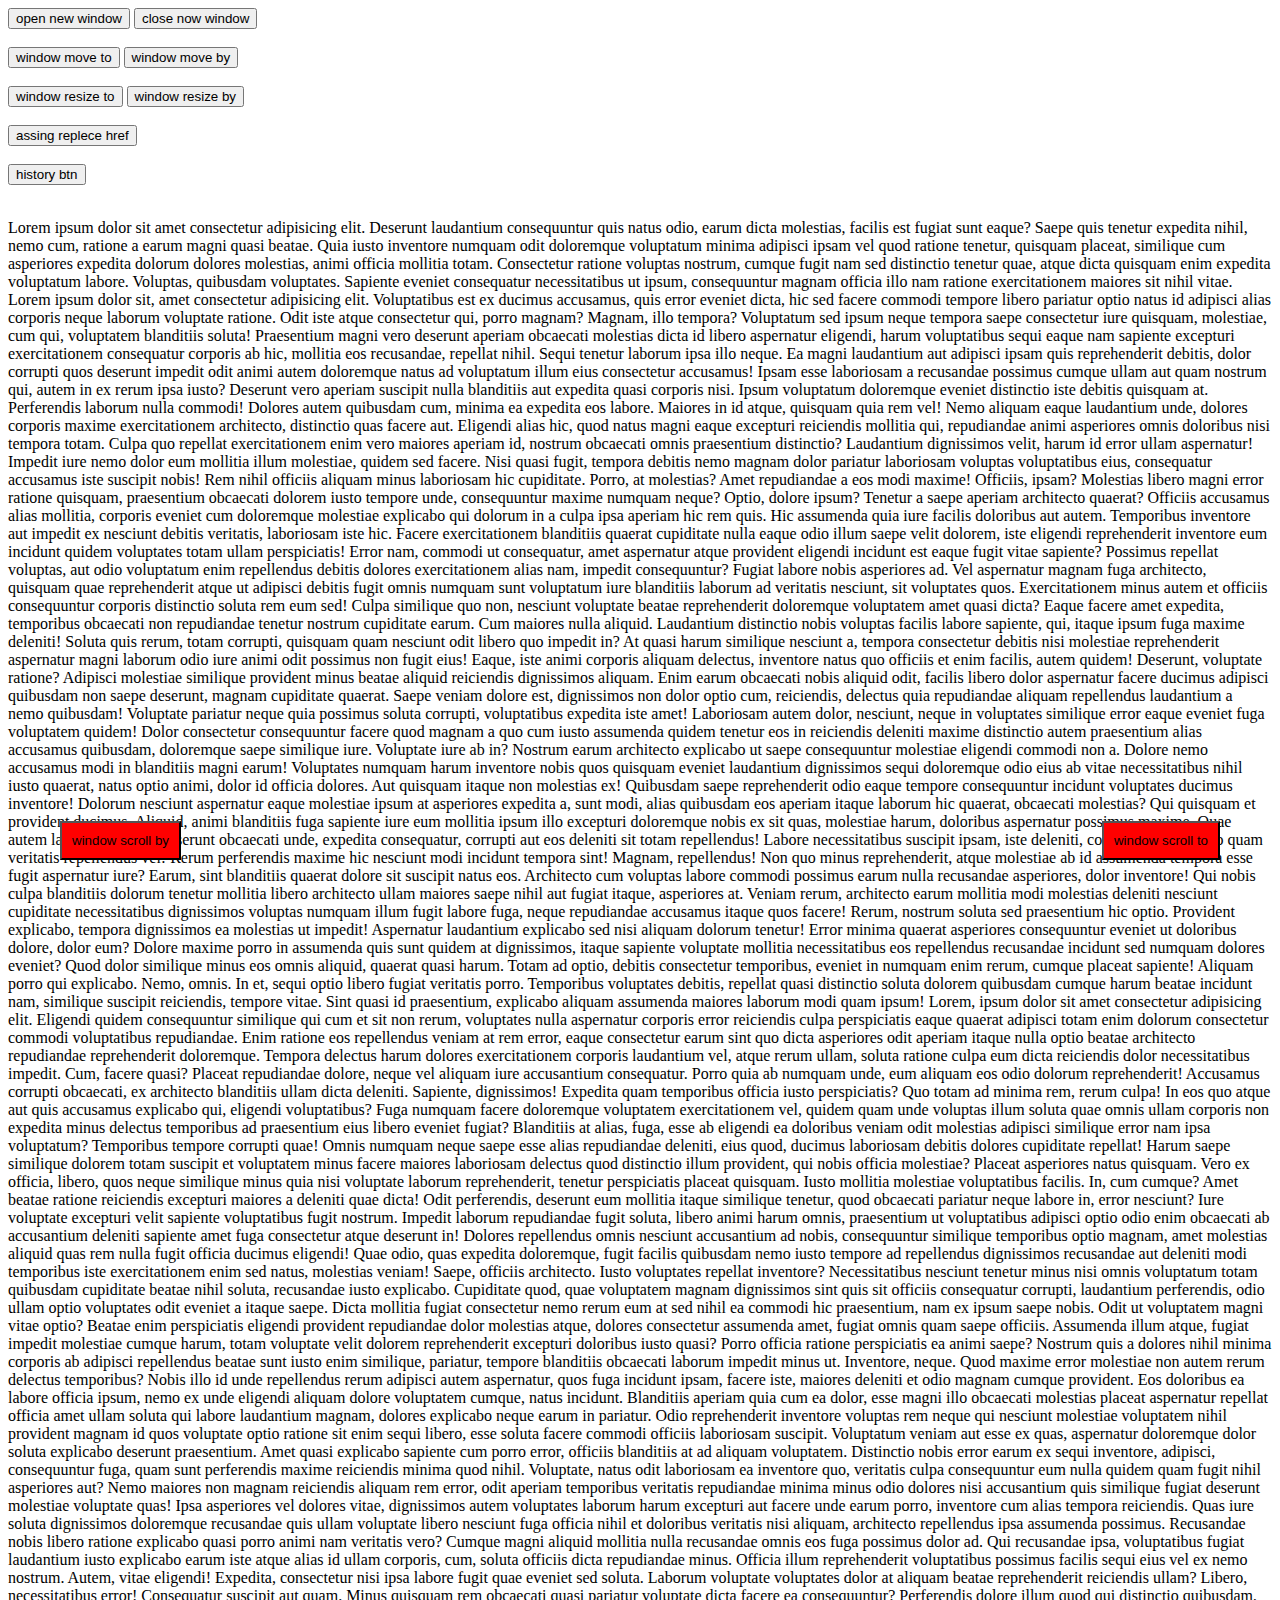
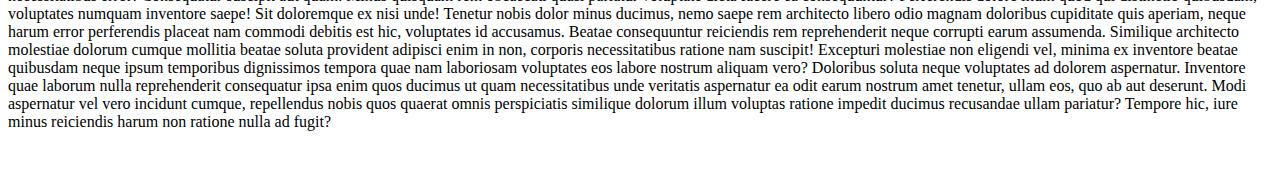
<file: java/bom.html>
<!DOCTYPE html>
<html lang="en">
<head>
    <meta charset="UTF-8">
    <meta http-equiv="X-UA-Compatible" content="IE=edge">
    <meta name="viewport" content="width=device-width, initial-scale=1.0">
    <title>Document</title>
</head>
<body onresize="resize()">

    <button onclick="newWindow()">open new window</button>
    <button onclick="closeWindow()">close now window</button>
    <br><br>
    <button onclick="moveTo()">window move to</button>
    <button onclick="moveBy()">window move by</button>
    <br><br>
    <button onclick="resizeTo()">window resize to</button>
    <button onclick="resizeBy()">window resize by</button>
    <br><br>
    <button onclick="page()" > assing replece href</button>

    <br><br>
    <button onclick="historyis()">history btn</button>
<br><br>
    <div>
        <p>Lorem ipsum dolor sit amet consectetur adipisicing elit. Deserunt laudantium consequuntur quis natus odio, earum dicta molestias, facilis est fugiat sunt eaque? Saepe quis tenetur expedita nihil, nemo cum, ratione a earum magni quasi beatae. Quia iusto inventore numquam odit doloremque voluptatum minima adipisci ipsam vel quod ratione tenetur, quisquam placeat, similique cum asperiores expedita dolorum dolores molestias, animi officia mollitia totam. Consectetur ratione voluptas nostrum, cumque fugit nam sed distinctio tenetur quae, atque dicta quisquam enim expedita voluptatum labore. Voluptas, quibusdam voluptates. Sapiente eveniet consequatur necessitatibus ut ipsum, consequuntur magnam officia illo nam ratione exercitationem maiores sit nihil vitae. Lorem ipsum dolor sit, amet consectetur adipisicing elit. Voluptatibus est ex ducimus accusamus, quis error eveniet dicta, hic sed facere commodi tempore libero pariatur optio natus id adipisci alias corporis neque laborum voluptate ratione. Odit iste atque consectetur qui, porro magnam? Magnam, illo tempora? Voluptatum sed ipsum neque tempora saepe consectetur iure quisquam, molestiae, cum qui, voluptatem blanditiis soluta! Praesentium magni vero deserunt aperiam obcaecati molestias dicta id libero aspernatur eligendi, harum voluptatibus sequi eaque nam sapiente excepturi exercitationem consequatur corporis ab hic, mollitia eos recusandae, repellat nihil. Sequi tenetur laborum ipsa illo neque. Ea magni laudantium aut adipisci ipsam quis reprehenderit debitis, dolor corrupti quos deserunt impedit odit animi autem doloremque natus ad voluptatum illum eius consectetur accusamus! Ipsam esse laboriosam a recusandae possimus cumque ullam aut quam nostrum qui, autem in ex rerum ipsa iusto? Deserunt vero aperiam suscipit nulla blanditiis aut expedita quasi corporis nisi. Ipsum voluptatum doloremque eveniet distinctio iste debitis quisquam at. Perferendis laborum nulla commodi! Dolores autem quibusdam cum, minima ea expedita eos labore. Maiores in id atque, quisquam quia rem vel! Nemo aliquam eaque laudantium unde, dolores corporis maxime exercitationem architecto, distinctio quas facere aut. Eligendi alias hic, quod natus magni eaque excepturi reiciendis mollitia qui, repudiandae animi asperiores omnis doloribus nisi tempora totam. Culpa quo repellat exercitationem enim vero maiores aperiam id, nostrum obcaecati omnis praesentium distinctio? Laudantium dignissimos velit, harum id error ullam aspernatur! Impedit iure nemo dolor eum mollitia illum molestiae, quidem sed facere. Nisi quasi fugit, tempora debitis nemo magnam dolor pariatur laboriosam voluptas voluptatibus eius, consequatur accusamus iste suscipit nobis! Rem nihil officiis aliquam minus laboriosam hic cupiditate. Porro, at molestias? Amet repudiandae a eos modi maxime! Officiis, ipsam? Molestias libero magni error ratione quisquam, praesentium obcaecati dolorem iusto tempore unde, consequuntur maxime numquam neque? Optio, dolore ipsum? Tenetur a saepe aperiam architecto quaerat? Officiis accusamus alias mollitia, corporis eveniet cum doloremque molestiae explicabo qui dolorum in a culpa ipsa aperiam hic rem quis. Hic assumenda quia iure facilis doloribus aut autem. Temporibus inventore aut impedit ex nesciunt debitis veritatis, laboriosam iste hic. Facere exercitationem blanditiis quaerat cupiditate nulla eaque odio illum saepe velit dolorem, iste eligendi reprehenderit inventore eum incidunt quidem voluptates totam ullam perspiciatis! Error nam, commodi ut consequatur, amet aspernatur atque provident eligendi incidunt est eaque fugit vitae sapiente? Possimus repellat voluptas, aut odio voluptatum enim repellendus debitis dolores exercitationem alias nam, impedit consequuntur? Fugiat labore nobis asperiores ad. Vel aspernatur magnam fuga architecto, quisquam quae reprehenderit atque ut adipisci debitis fugit omnis numquam sunt voluptatum iure blanditiis laborum ad veritatis nesciunt, sit voluptates quos. Exercitationem minus autem et officiis consequuntur corporis distinctio soluta rem eum sed! Culpa similique quo non, nesciunt voluptate beatae reprehenderit doloremque voluptatem amet quasi dicta? Eaque facere amet expedita, temporibus obcaecati non repudiandae tenetur nostrum cupiditate earum. Cum maiores nulla aliquid. Laudantium distinctio nobis voluptas facilis labore sapiente, qui, itaque ipsum fuga maxime deleniti! Soluta quis rerum, totam corrupti, quisquam quam nesciunt odit libero quo impedit in? At quasi harum similique nesciunt a, tempora consectetur debitis nisi molestiae reprehenderit aspernatur magni laborum odio iure animi odit possimus non fugit eius! Eaque, iste animi corporis aliquam delectus, inventore natus quo officiis et enim facilis, autem quidem! Deserunt, voluptate ratione? Adipisci molestiae similique provident minus beatae aliquid reiciendis dignissimos aliquam. Enim earum obcaecati nobis aliquid odit, facilis libero dolor aspernatur facere ducimus adipisci quibusdam non saepe deserunt, magnam cupiditate quaerat. Saepe veniam dolore est, dignissimos non dolor optio cum, reiciendis, delectus quia repudiandae aliquam repellendus laudantium a nemo quibusdam! Voluptate pariatur neque quia possimus soluta corrupti, voluptatibus expedita iste amet! Laboriosam autem dolor, nesciunt, neque in voluptates similique error eaque eveniet fuga voluptatem quidem! Dolor consectetur consequuntur facere quod magnam a quo cum iusto assumenda quidem tenetur eos in reiciendis deleniti maxime distinctio autem praesentium alias accusamus quibusdam, doloremque saepe similique iure. Voluptate iure ab in? Nostrum earum architecto explicabo ut saepe consequuntur molestiae eligendi commodi non a. Dolore nemo accusamus modi in blanditiis magni earum! Voluptates numquam harum inventore nobis quos quisquam eveniet laudantium dignissimos sequi doloremque odio eius ab vitae necessitatibus nihil iusto quaerat, natus optio animi, dolor id officia dolores. Aut quisquam itaque non molestias ex! Quibusdam saepe reprehenderit odio eaque tempore consequuntur incidunt voluptates ducimus inventore! Dolorum nesciunt aspernatur eaque molestiae ipsum at asperiores expedita a, sunt modi, alias quibusdam eos aperiam itaque laborum hic quaerat, obcaecati molestias? Qui quisquam et provident ducimus. Aliquid, animi blanditiis fuga sapiente iure eum mollitia ipsum illo excepturi doloremque nobis ex sit quas, molestiae harum, doloribus aspernatur possimus maxime. Quae autem laudantium, eius deserunt obcaecati unde, expedita consequatur, corrupti aut eos deleniti sit totam repellendus! Labore necessitatibus suscipit ipsam, iste deleniti, commodi debitis, illo quam veritatis repellendus vel! Rerum perferendis maxime hic nesciunt modi incidunt tempora sint! Magnam, repellendus! Non quo minus reprehenderit, atque molestiae ab id assumenda tempora esse fugit aspernatur iure? Earum, sint blanditiis quaerat dolore sit suscipit natus eos. Architecto cum voluptas labore commodi possimus earum nulla recusandae asperiores, dolor inventore! Qui nobis culpa blanditiis dolorum tenetur mollitia libero architecto ullam maiores saepe nihil aut fugiat itaque, asperiores at. Veniam rerum, architecto earum mollitia modi molestias deleniti nesciunt cupiditate necessitatibus dignissimos voluptas numquam illum fugit labore fuga, neque repudiandae accusamus itaque quos facere! Rerum, nostrum soluta sed praesentium hic optio. Provident explicabo, tempora dignissimos ea molestias ut impedit! Aspernatur laudantium explicabo sed nisi aliquam dolorum tenetur! Error minima quaerat asperiores consequuntur eveniet ut doloribus dolore, dolor eum? Dolore maxime porro in assumenda quis sunt quidem at dignissimos, itaque sapiente voluptate mollitia necessitatibus eos repellendus recusandae incidunt sed numquam dolores eveniet? Quod dolor similique minus eos omnis aliquid, quaerat quasi harum. Totam ad optio, debitis consectetur temporibus, eveniet in numquam enim rerum, cumque placeat sapiente! Aliquam porro qui explicabo. Nemo, omnis. In et, sequi optio libero fugiat veritatis porro. Temporibus voluptates debitis, repellat quasi distinctio soluta dolorem quibusdam cumque harum beatae incidunt nam, similique suscipit reiciendis, tempore vitae. Sint quasi id praesentium, explicabo aliquam assumenda maiores laborum modi quam ipsum! Lorem, ipsum dolor sit amet consectetur adipisicing elit. Eligendi quidem consequuntur similique qui cum et sit non rerum, voluptates nulla aspernatur corporis error reiciendis culpa perspiciatis eaque quaerat adipisci totam enim dolorum consectetur commodi voluptatibus repudiandae. Enim ratione eos repellendus veniam at rem error, eaque consectetur earum sint quo dicta asperiores odit aperiam itaque nulla optio beatae architecto repudiandae reprehenderit doloremque. Tempora delectus harum dolores exercitationem corporis laudantium vel, atque rerum ullam, soluta ratione culpa eum dicta reiciendis dolor necessitatibus impedit. Cum, facere quasi? Placeat repudiandae dolore, neque vel aliquam iure accusantium consequatur. Porro quia ab numquam unde, eum aliquam eos odio dolorum reprehenderit! Accusamus corrupti obcaecati, ex architecto blanditiis ullam dicta deleniti. Sapiente, dignissimos! Expedita quam temporibus officia iusto perspiciatis? Quo totam ad minima rem, rerum culpa! In eos quo atque aut quis accusamus explicabo qui, eligendi voluptatibus? Fuga numquam facere doloremque voluptatem exercitationem vel, quidem quam unde voluptas illum soluta quae omnis ullam corporis non expedita minus delectus temporibus ad praesentium eius libero eveniet fugiat? Blanditiis at alias, fuga, esse ab eligendi ea doloribus veniam odit molestias adipisci similique error nam ipsa voluptatum? Temporibus tempore corrupti quae! Omnis numquam neque saepe esse alias repudiandae deleniti, eius quod, ducimus laboriosam debitis dolores cupiditate repellat! Harum saepe similique dolorem totam suscipit et voluptatem minus facere maiores laboriosam delectus quod distinctio illum provident, qui nobis officia molestiae? Placeat asperiores natus quisquam. Vero ex officia, libero, quos neque similique minus quia nisi voluptate laborum reprehenderit, tenetur perspiciatis placeat quisquam. Iusto mollitia molestiae voluptatibus facilis. In, cum cumque? Amet beatae ratione reiciendis excepturi maiores a deleniti quae dicta! Odit perferendis, deserunt eum mollitia itaque similique tenetur, quod obcaecati pariatur neque labore in, error nesciunt? Iure voluptate excepturi velit sapiente voluptatibus fugit nostrum. Impedit laborum repudiandae fugit soluta, libero animi harum omnis, praesentium ut voluptatibus adipisci optio odio enim obcaecati ab accusantium deleniti sapiente amet fuga consectetur atque deserunt in! Dolores repellendus omnis nesciunt accusantium ad nobis, consequuntur similique temporibus optio magnam, amet molestias aliquid quas rem nulla fugit officia ducimus eligendi! Quae odio, quas expedita doloremque, fugit facilis quibusdam nemo iusto tempore ad repellendus dignissimos recusandae aut deleniti modi temporibus iste exercitationem enim sed natus, molestias veniam! Saepe, officiis architecto. Iusto voluptates repellat inventore? Necessitatibus nesciunt tenetur minus nisi omnis voluptatum totam quibusdam cupiditate beatae nihil soluta, recusandae iusto explicabo. Cupiditate quod, quae voluptatem magnam dignissimos sint quis sit officiis consequatur corrupti, laudantium perferendis, odio ullam optio voluptates odit eveniet a itaque saepe. Dicta mollitia fugiat consectetur nemo rerum eum at sed nihil ea commodi hic praesentium, nam ex ipsum saepe nobis. Odit ut voluptatem magni vitae optio? Beatae enim perspiciatis eligendi provident repudiandae dolor molestias atque, dolores consectetur assumenda amet, fugiat omnis quam saepe officiis. Assumenda illum atque, fugiat impedit molestiae cumque harum, totam voluptate velit dolorem reprehenderit excepturi doloribus iusto quasi? Porro officia ratione perspiciatis ea animi saepe? Nostrum quis a dolores nihil minima corporis ab adipisci repellendus beatae sunt iusto enim similique, pariatur, tempore blanditiis obcaecati laborum impedit minus ut. Inventore, neque. Quod maxime error molestiae non autem rerum delectus temporibus? Nobis illo id unde repellendus rerum adipisci autem aspernatur, quos fuga incidunt ipsam, facere iste, maiores deleniti et odio magnam cumque provident. Eos doloribus ea labore officia ipsum, nemo ex unde eligendi aliquam dolore voluptatem cumque, natus incidunt. Blanditiis aperiam quia cum ea dolor, esse magni illo obcaecati molestias placeat aspernatur repellat officia amet ullam soluta qui labore laudantium magnam, dolores explicabo neque earum in pariatur. Odio reprehenderit inventore voluptas rem neque qui nesciunt molestiae voluptatem nihil provident magnam id quos voluptate optio ratione sit enim sequi libero, esse soluta facere commodi officiis laboriosam suscipit. Voluptatum veniam aut esse ex quas, aspernatur doloremque dolor soluta explicabo deserunt praesentium. Amet quasi explicabo sapiente cum porro error, officiis blanditiis at ad aliquam voluptatem. Distinctio nobis error earum ex sequi inventore, adipisci, consequuntur fuga, quam sunt perferendis maxime reiciendis minima quod nihil. Voluptate, natus odit laboriosam ea inventore quo, veritatis culpa consequuntur eum nulla quidem quam fugit nihil asperiores aut? Nemo maiores non magnam reiciendis aliquam rem error, odit aperiam temporibus veritatis repudiandae minima minus odio dolores nisi accusantium quis similique fugiat deserunt molestiae voluptate quas! Ipsa asperiores vel dolores vitae, dignissimos autem voluptates laborum harum excepturi aut facere unde earum porro, inventore cum alias tempora reiciendis. Quas iure soluta dignissimos doloremque recusandae quis ullam voluptate libero nesciunt fuga officia nihil et doloribus veritatis nisi aliquam, architecto repellendus ipsa assumenda possimus. Recusandae nobis libero ratione explicabo quasi porro animi nam veritatis vero? Cumque magni aliquid mollitia nulla recusandae omnis eos fuga possimus dolor ad. Qui recusandae ipsa, voluptatibus fugiat laudantium iusto explicabo earum iste atque alias id ullam corporis, cum, soluta officiis dicta repudiandae minus. Officia illum reprehenderit voluptatibus possimus facilis sequi eius vel ex nemo nostrum. Autem, vitae eligendi! Expedita, consectetur nisi ipsa labore fugit quae eveniet sed soluta. Laborum voluptate voluptates dolor at aliquam beatae reprehenderit reiciendis ullam? Libero, necessitatibus error! Consequatur suscipit aut quam. Minus quisquam rem obcaecati quasi pariatur voluptate dicta facere ea consequuntur? Perferendis dolore illum quod qui distinctio quibusdam, voluptates numquam inventore saepe! Sit doloremque ex nisi unde! Tenetur nobis dolor minus ducimus, nemo saepe rem architecto libero odio magnam doloribus cupiditate quis aperiam, neque harum error perferendis placeat nam commodi debitis est hic, voluptates id accusamus. Beatae consequuntur reiciendis rem reprehenderit neque corrupti earum assumenda. Similique architecto molestiae dolorum cumque mollitia beatae soluta provident adipisci enim in non, corporis necessitatibus ratione nam suscipit! Excepturi molestiae non eligendi vel, minima ex inventore beatae quibusdam neque ipsum temporibus dignissimos tempora quae nam laboriosam voluptates eos labore nostrum aliquam vero? Doloribus soluta neque voluptates ad dolorem aspernatur. Inventore quae laborum nulla reprehenderit consequatur ipsa enim quos ducimus ut quam necessitatibus unde veritatis aspernatur ea odit earum nostrum amet tenetur, ullam eos, quo ab aut deserunt. Modi aspernatur vel vero incidunt cumque, repellendus nobis quos quaerat omnis perspiciatis similique dolorum illum voluptas ratione impedit ducimus recusandae ullam pariatur? Tempore hic, iure minus reiciendis harum non ratione nulla ad fugit?</p>
    </div>
    <button style="background-color: red; padding: 10px; position:fixed; bottom:40px; left: 60px" onclick="scrollWindowBy()">window scroll by</button>
    <button style="background-color: red; padding: 10px; position:fixed; bottom:40px; right: 60px" onclick="scrollWindowTo()">window scroll to</button>


    <br><br>

    <script>

        // height & width 

        //innerHeight outerHeight

      
        
        function resize(){
            var innerHeight = window.innerHeight;
            var outerrHeight = window.outerHeight;
            console.clear();
            console.log('innerHeight =' + innerHeight)
            console.log('outerrHeight =' + outerrHeight)


            var innerWidth = window.innerWidth;
            var outerWidth = window.outerWidth;
            console.log('innerWidth =' + innerWidth)
            console.log('outerrWidth =' + outerWidth)
        }
                



        //open(URL, name, specs) & close
        //open(URL/* address name */, name /* _blank/ _parent/ _self/ _top */, specs/* hight='39px'/width/ left/ top */) & close
        var myWindow;
        function newWindow(){
            myWindow =window.open('', '_blank', 'height= 400px, width= 400px')
        }
        function closeWindow(){
            myWindow.close();
        }


        
        // moveTo(x, y)/* screen start count */  moveBY(200, 100)/*position  left count */ 
        
        //start from start
        function moveTo(){
            myWindow.moveTo(300, 300);
            myWindow.focus();
        }
            
        //position from start
        function moveBy(){
            myWindow.moveBy(300, 300);
            myWindow.focus();

        }



        //resizeTo resizeBy

        //start from start
        function resizeTo(){
            myWindow.resizeTo(400, 500);
            myWindow.focus();
        }
            
        //position from start
        function resizeBy(){
            myWindow.resizeBy(300, 300);
            myWindow.focus();

        }

        //scrollBy scrollTo 
        //scrollBy scrollTo(x,y) 

        function scrollWindowBy(){
            window.scrollBy(0, 20);
        }


        function scrollWindowTo(){
            window.scrollTo(0, 240);
        }



        // location object (hash, host, hostname, href, origin , pathname, port, protocol, search)

        console.log(location);
        //location value collect

        console.log(location.host)
    
        // assign replece hfer

        function page(){
            //  location.href=("https://www.google.com");
            //  location.reload();
            // location.assign('https://www.google.com');
            /* replece back page not find */
            // location.replace('https://www.google.com');

        }


        ///history object length back() forward() go(1) 

        console.log(history.length);

        function historyis(){
            // history.forward();

            history.go(1);// +go is forward , - go is back
        }
    </script>
</body>
</html>
</file>
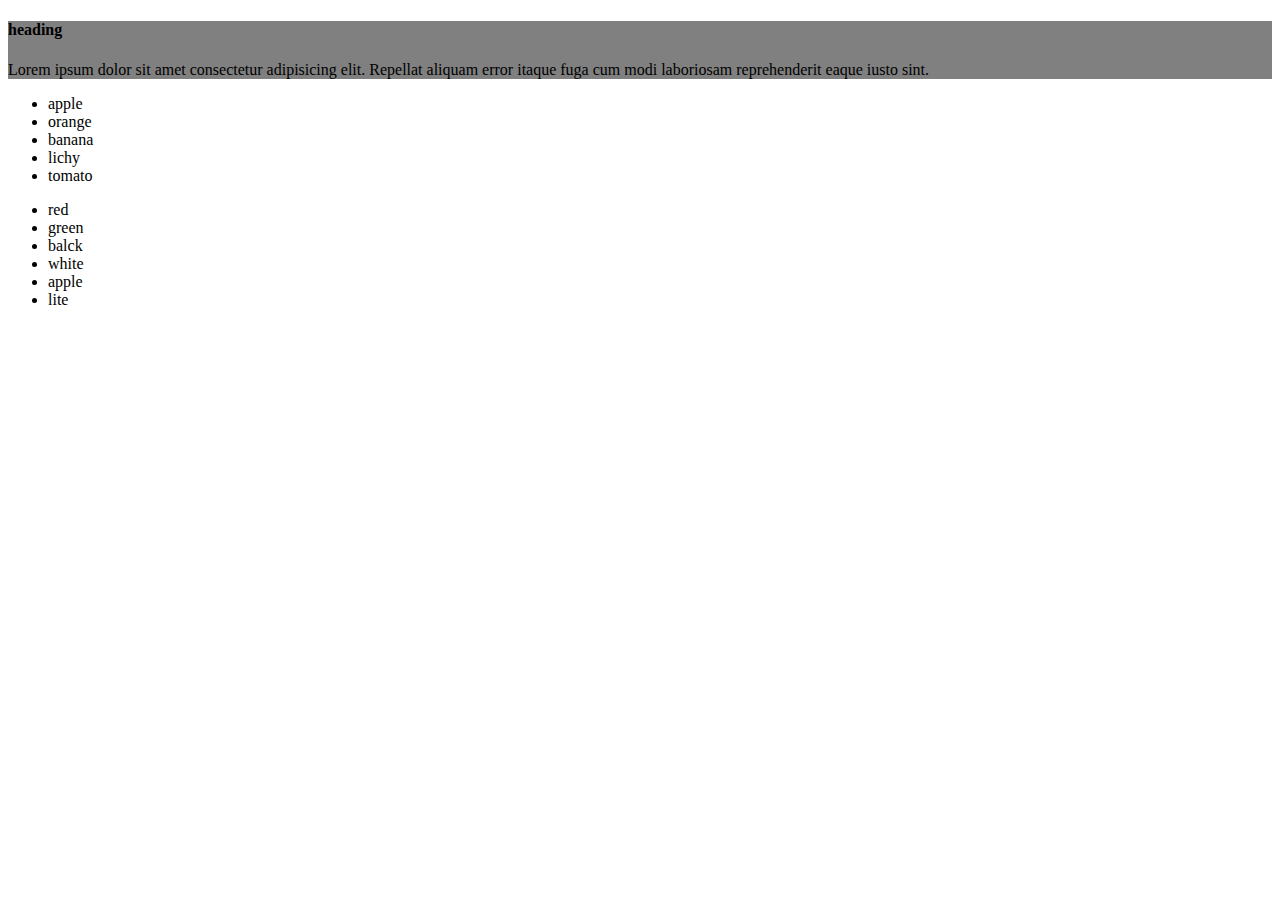
<file: java/dom.html>
<!DOCTYPE html>
<html lang="en">
<head>
    <meta charset="UTF-8">
    <meta http-equiv="X-UA-Compatible" content="IE=edge">
    <meta name="viewport" content="width=device-width, initial-scale=1.0">
    <title>Document</title>
</head>
<body>
    <!-- document object model DOM -->

    <div id="main" style="background-color: #808080;">
        <h4>heading</h4>
        <p>Lorem ipsum dolor sit amet consectetur adipisicing elit. Repellat aliquam error itaque fuga cum modi laboriosam reprehenderit eaque iusto sint.</p>

    </div>



    <!-- dom -->

    <ul id="list">
        <li class="apple"> apple</li>
        <li>orange</li>
        <li>banana</li>
        <li>lichy</li>
        <li id="totto" class="totto">tomato</li>
    </ul>

    
    <ul id="list-second">
        <li>red</li>
        <li>green</li>
        <li> balck</li>
        <li>white</li>
        <li class="apple"> apple</li>
        <li>lite</li>
    </ul>


    <Script>

        
        /* createElement createTextNote createComment */
/* 
       var newElement = document.createElement('h3');
        console.log(newElement);

        var newText = document.createTextNode('this is create text')
        console.log(newText);
         */
        //var newComment = document.createComment('this is create comment')
        // console.log(newComment);
      

        /* appendChild(last add) & insideBefore(childNote use) */



    //  newElement.appendChild(newText);

    //document.getElementById('main').appendChild(newElement); 

    // var target = document.getElementById('main');
    // target.insertBefore(newElement,target.childNodes[0]);
 


        /* insertAdjacentHTML insertAdjacentElement insertAdjacentText  */
        /* position is //beforebegin// afterbegin// beforeend// afterend */


        // insertAdjacentElement

/*         
        var iss = document.createElement("h3");

        var zss = document.createTextNode("element me");

        iss.appendChild(zss);

        var target = document.getElementById('main');
        target.insertAdjacentElement('afterend',iss);
 */

/* 
        var newText = 'rakib command you';
        var newhtml = '<h2>heading me</h2>';


        var target = document.getElementById('main');
 */
        // insertAdjacentHTML
/* 
        target.insertAdjacentHTML('beforebegin', newhtml);
 */
        // insertAdjacentText
    /*     
         target.insertAdjacentText('afterend', newText);
  */

        

        // replece-child & remove child
/* 
        var item = document.createElement('li');
        var itemText = document.createTextNode('wow new text');

        item.appendChild(itemText);
        
        var target = document.getElementById('list');

        var oldList = target.children[2];
        var oldListRemove = target.children[3];

        oldList.style.color ='red';
        console.log(oldList)

         target.replaceChild(item, oldList);
         */

         // removeChil

        /*   target.removeChild(oldListRemove)  */
      








        //cloneNodes ( /* copy and prest /// repeate 2 vaule true or false*/)
/* 
        var selected = document.getElementById('list').children[4];
        var paste = document.getElementById('list-second');
        var copy =selected.cloneNode(true);

        console.log(copy)
        var target = document.getElementById('list-second');

        paste.appendChild(copy);
 */


        //contains method () /* return value true or false */
        // search his inner div class.id
/* 
        var parentElement = document.getElementById('list');
        var target = document.querySelector('.totto');

        var find = parentElement.contains(target);

        console.log(find)
 */




        //hasAttribute hasChildNodes

        //hasAttribute return true or false & her with attribute

/*         var target = document.getElementById('totto');

        var find = target.hasAttribute('class');

        console.log(find)
 */

        //hasChildNodes return true or false & check her any child retund true
/* 
        var findChild =  target.hasChildNodes();

        console.log(findChild)
 */





        
        //isEqualNode return true or false /* compear two element *** equal all value child, tag, attribure/value */
/*         
        var target1 = document.getElementById('list').firstElementChild;
        var target2 = document.getElementById('list-second').children[4];


        var equal = target1.isEqualNode(target2);

        console.log(equal)
 */




    </Script>
</body>
</html>
</file>
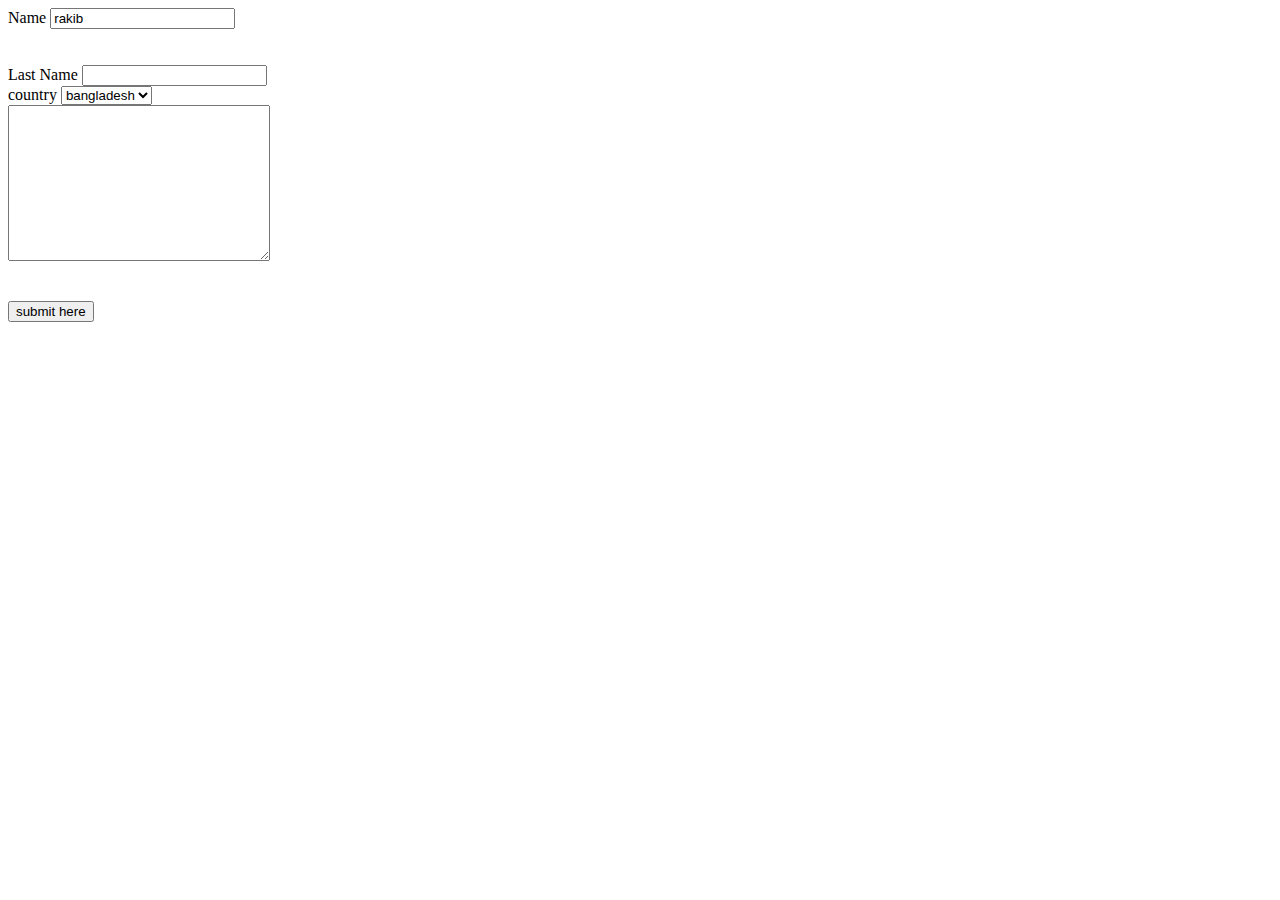
<file: java/form-events.html>
<!DOCTYPE html>
<html lang="en">
<head>
    <meta charset="UTF-8">
    <meta http-equiv="X-UA-Compatible" content="IE=edge">
    <meta name="viewport" content="width=device-width, initial-scale=1.0">
    <title>Document</title>
</head>
<body>
    
 <form action="#" id="submited">
    
    <label for="">Name</label>
    <input type="text" id="name" value="rakib" onclick="focusfunction(this)" onblur="blurfunction(this)"> <br>
    <br><br>
    <label for="">Last Name</label>
    <input type="text" id="lastName"  onclick="focusfunction(this)" onblur="blurfunction(this)" required> <br>

    <label for="">country</label>
    <select name="" id="country">
        <option value="bangladesh">bangladesh</option>
        <option value="nepal">nepal</option>
        <option value="gaja">gaja</option>
        <option value="india">india</option>
    </select>
    <div></div>

    <textarea name="" id="text" cols="30" rows="10"></textarea>
    <div class=""></div>
    <br><br>
    <input type="submit" value="submit here">
 </form>





<script>


    function focusfunction(elements){
        elements.style.backgroundColor='green';

    }
    
    function blurfunction(elements){
        elements.style.backgroundColor='';

    };


/*     
    function inputfunction(elements){
        var x = elements.value;

        document.getElementById('text').innerText = x;
    }
 */

    var inputSelect =document.getElementById('name');
    var inputLast =document.getElementById('lastName');
    var textSelect =document.getElementById('text');
    // console.log(inputLast)

    inputSelect.addEventListener('input', function(rakib){
        var x = inputSelect.value;
        textSelect.innerText =x;
    })


    //change method use
    var country =document.getElementById('country');

    country.addEventListener('change', function(i){
        var t = country.value

        textSelect.innerHTML = t; 
    });


    //select method use

    inputSelect.addEventListener('select', function(lei){

        var x = inputSelect.value
        alert('hello' +' '+ x);

    })

    //submit method use

    var submit = document.getElementById('submited');

    submit.addEventListener('submit', function(){
        alert('successful submit'+ ' ' + inputSelect.value)
    })

    //invalid use (type check, fill check)

    inputLast.addEventListener('invalid', function(){
        alert(inputSelect.value + ' ' + 'Please written your last name')
    })

</script>


</body>
</html>
</file>
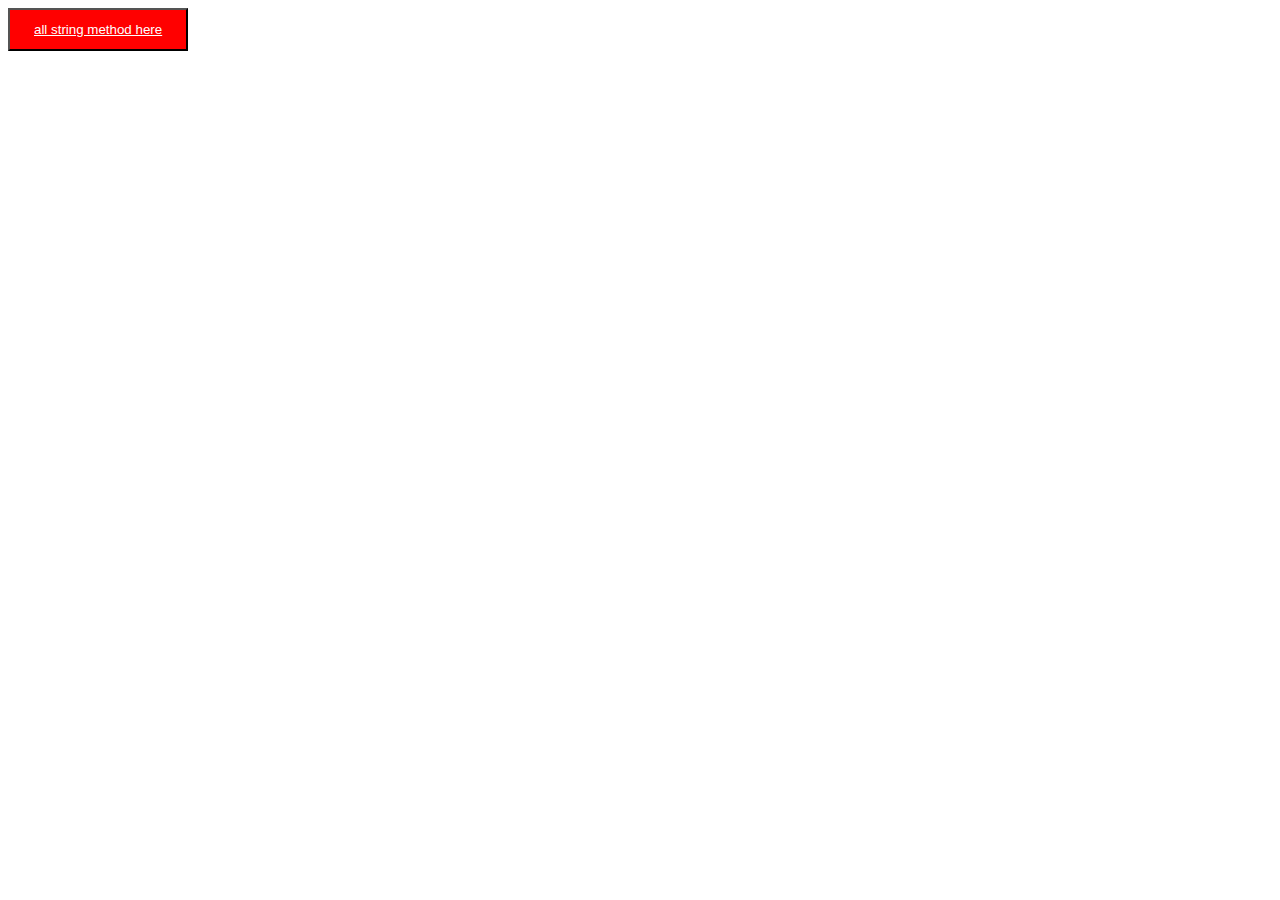
<file: java/stringMethod.html>
<!DOCTYPE html>
<html lang="en">
<head>
    <meta charset="UTF-8">
    <meta http-equiv="X-UA-Compatible" content="IE=edge">
    <meta name="viewport" content="width=device-width, initial-scale=1.0">
    <title>Document</title>
</head>
<body>
    <button  style="background-color: red; color: white; padding: 12px;">
        <a style="background-color: red; color: white; padding: 12px;" href="https://www.youtube.com/watch?v=irOLrmZT-5E&list=PL0b6OzIxLPbx-BZTaWu_AF7hsKo_Fvsnf&index=57">all string method here
        </a>
    </button>

</body>
</html>
</file>
<file: jquery all Action in here/asset/css/style.css>
/*! HTML5 Boilerplate v8.0.0 | MIT License | https://html5boilerplate.com/ */

/* main.css 2.1.0 | MIT License | https://github.com/h5bp/main.css#readme */
/*
 * What follows is the result of much research on cross-browser styling.
 * Credit left inline and big thanks to Nicolas Gallagher, Jonathan Neal,
 * Kroc Camen, and the H5BP dev community and team.
 */

/* ==========================================================================
   Base styles: opinionated defaults
   ========================================================================== */

html {
  color: #222;
  font-size: 1em;
  line-height: 1.4;
}

/*
 * Remove text-shadow in selection highlight:
 * https://twitter.com/miketaylr/status/12228805301
 *
 * Vendor-prefixed and regular ::selection selectors cannot be combined:
 * https://stackoverflow.com/a/16982510/7133471
 *
 * Customize the background color to match your design.
 */

::-moz-selection {
  background: #b3d4fc;
  text-shadow: none;
}

::selection {
  background: #b3d4fc;
  text-shadow: none;
}

/*
 * A better looking default horizontal rule
 */

hr {
  display: block;
  height: 1px;
  border: 0;
  border-top: 1px solid #ccc;
  margin: 1em 0;
  padding: 0;
}

/*
 * Remove the gap between audio, canvas, iframes,
 * images, videos and the bottom of their containers:
 * https://github.com/h5bp/html5-boilerplate/issues/440
 */

audio,
canvas,
iframe,
img,
svg,
video {
  vertical-align: middle;
}

/*
 * Remove default fieldset styles.
 */

fieldset {
  border: 0;
  margin: 0;
  padding: 0;
}

/*
 * Allow only vertical resizing of textareas.
 */

textarea {
  resize: vertical;
}

/* ==========================================================================
   Author's custom styles
   ========================================================================== */

/* ==========================================================================
   Helper classes
   ========================================================================== */

/*
 * Hide visually and from screen readers
 */

.hidden,
[hidden] {
  display: none !important;
}

/*
 * Hide only visually, but have it available for screen readers:
 * https://snook.ca/archives/html_and_css/hiding-content-for-accessibility
 *
 * 1. For long content, line feeds are not interpreted as spaces and small width
 *    causes content to wrap 1 word per line:
 *    https://medium.com/@jessebeach/beware-smushed-off-screen-accessible-text-5952a4c2cbfe
 */

.sr-only {
  border: 0;
  clip: rect(0, 0, 0, 0);
  height: 1px;
  margin: -1px;
  overflow: hidden;
  padding: 0;
  position: absolute;
  white-space: nowrap;
  width: 1px;
  /* 1 */
}

/*
 * Extends the .sr-only class to allow the element
 * to be focusable when navigated to via the keyboard:
 * https://www.drupal.org/node/897638
 */

.sr-only.focusable:active,
.sr-only.focusable:focus {
  clip: auto;
  height: auto;
  margin: 0;
  overflow: visible;
  position: static;
  white-space: inherit;
  width: auto;
}

/*
 * Hide visually and from screen readers, but maintain layout
 */

.invisible {
  visibility: hidden;
}

/*
 * Clearfix: contain floats
 *
 * For modern browsers
 * 1. The space content is one way to avoid an Opera bug when the
 *    `contenteditable` attribute is included anywhere else in the document.
 *    Otherwise it causes space to appear at the top and bottom of elements
 *    that receive the `clearfix` class.
 * 2. The use of `table` rather than `block` is only necessary if using
 *    `:before` to contain the top-margins of child elements.
 */

.clearfix::before,
.clearfix::after {
  content: " ";
  display: table;
}

.clearfix::after {
  clear: both;
}

/* ==========================================================================
   EXAMPLE Media Queries for Responsive Design.
   These examples override the primary ('mobile first') styles.
   Modify as content requires.
   ========================================================================== */

@media only screen and (min-width: 35em) {
  /* Style adjustments for viewports that meet the condition */
}

@media print,
  (-webkit-min-device-pixel-ratio: 1.25),
  (min-resolution: 1.25dppx),
  (min-resolution: 120dpi) {
  /* Style adjustments for high resolution devices */
}

/* ==========================================================================
   Print styles.
   Inlined to avoid the additional HTTP request:
   https://www.phpied.com/delay-loading-your-print-css/
   ========================================================================== */

@media print {
  *,
  *::before,
  *::after {
    background: #fff !important;
    color: #000 !important;
    /* Black prints faster */
    box-shadow: none !important;
    text-shadow: none !important;
  }

  a,
  a:visited {
    text-decoration: underline;
  }

  a[href]::after {
    content: " (" attr(href) ")";
  }

  abbr[title]::after {
    content: " (" attr(title) ")";
  }

  /*
   * Don't show links that are fragment identifiers,
   * or use the `javascript:` pseudo protocol
   */
  a[href^="#"]::after,
  a[href^="javascript:"]::after {
    content: "";
  }

  pre {
    white-space: pre-wrap !important;
  }

  pre,
  blockquote {
    border: 1px solid #999;
    page-break-inside: avoid;
  }

  /*
   * Printing Tables:
   * https://web.archive.org/web/20180815150934/http://css-discuss.incutio.com/wiki/Printing_Tables
   */
  thead {
    display: table-header-group;
  }

  tr,
  img {
    page-break-inside: avoid;
  }

  p,
  h2,
  h3 {
    orphans: 3;
    widows: 3;
  }

  h2,
  h3 {
    page-break-after: avoid;
  }
}

section {
  height: 90vh;
  width: 90%;
  padding: 5vh 0;
  margin: 5vh auto;
  background-image: linear-gradient(to right, rgb(154, 191, 189), rgb(203 28 60 / 33%));
  color: #000;
}
.style-div{
  width:85%;
  margin: 20px auto;
  background-color: #999;

}
.btn{
  font-size: 20px;
  font-weight: 500;
  background: lightskyblue;
  padding: 10px;
  margin:5px 0;
  width:300px;
  height: 50px;
  text-align: center;
}
.style-div h2 {
  color: white;
  font-size: 20px;
  text-align: center;
  text-transform: uppercase;
  text-shadow: 0px 4px 4px #bfa6a6;
}
.style-div > h2 > span{
  color: rgb(26, 9, 255);
  font-size: 20px;
}
.style-div h6 {
  color: rgb(25, 0, 255);
  font-size: 22px;
  text-align: center;
  text-transform: uppercase;
  display: inline-block;
  height: 35px;
  width: 36px;
  line-height: 33px;
  transform: translatex(-50%);
  left: 50%;
  border-radius: 50%;
  background: #333;
  position: absolute;
}
.main-js{
  font-size: 20px;
  color: #fff;
  margin:20px 0 0 50px;
  font-weight: 400;
  
}
.anime{
  width: 200px;
  height: 200px;
  border-radius: 50px;
  background: red;
  position: relative;
}
#er-method{
  height: 160px;
  width: 100%;
  background-color: #bfa6a6;
  color: red;
}
.styles{
  background-color: lightskyblue;
  height: 200px;
}
#styles{
  background-color: lightskyblue;
  height: 200px;
}
.parfect {
  background: rgb(62, 180, 33);
  margin: 50px;
  padding: 60px;
  border: 70px solid red;
  width: 1000px;
  color: #fff;
  font-weight: 500;
  font-size: 20px;
  
}
.h-auto{
  height: auto !important;
}



.gone{
  position: relative;
  width: 100px;
  height:100px;
  background: red;
}
.ancestors * {
  display: block;
  border: 2px solid green;
  padding: 5px;
  margin: 10px;
}
.decending * {
  display:block;
  border:2px solid red;
  padding: 10px;
  margin: 10px;
}
.siblings * {
  display:block;
  border:2px solid red;
  padding: 10px;
  margin: 10px;
}
.sub-sel * {
  color: #fff;
}
</file>
